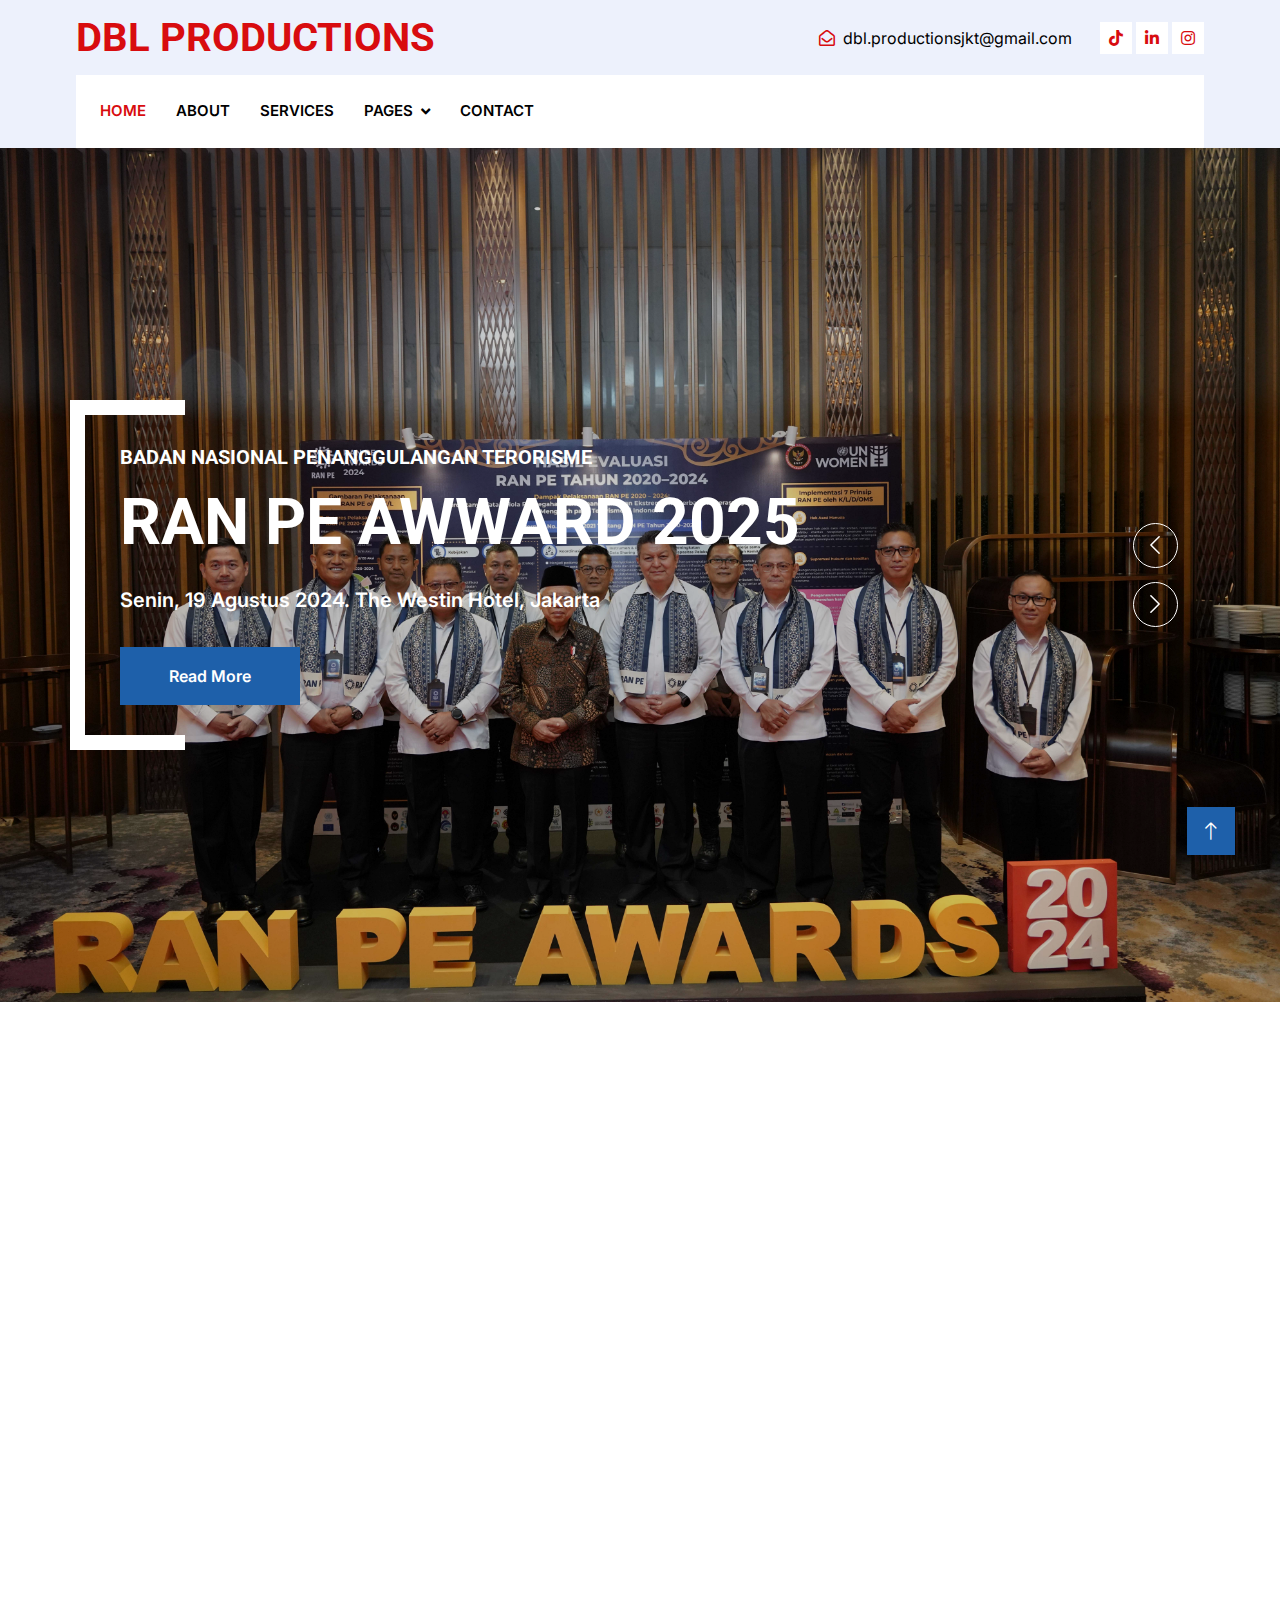
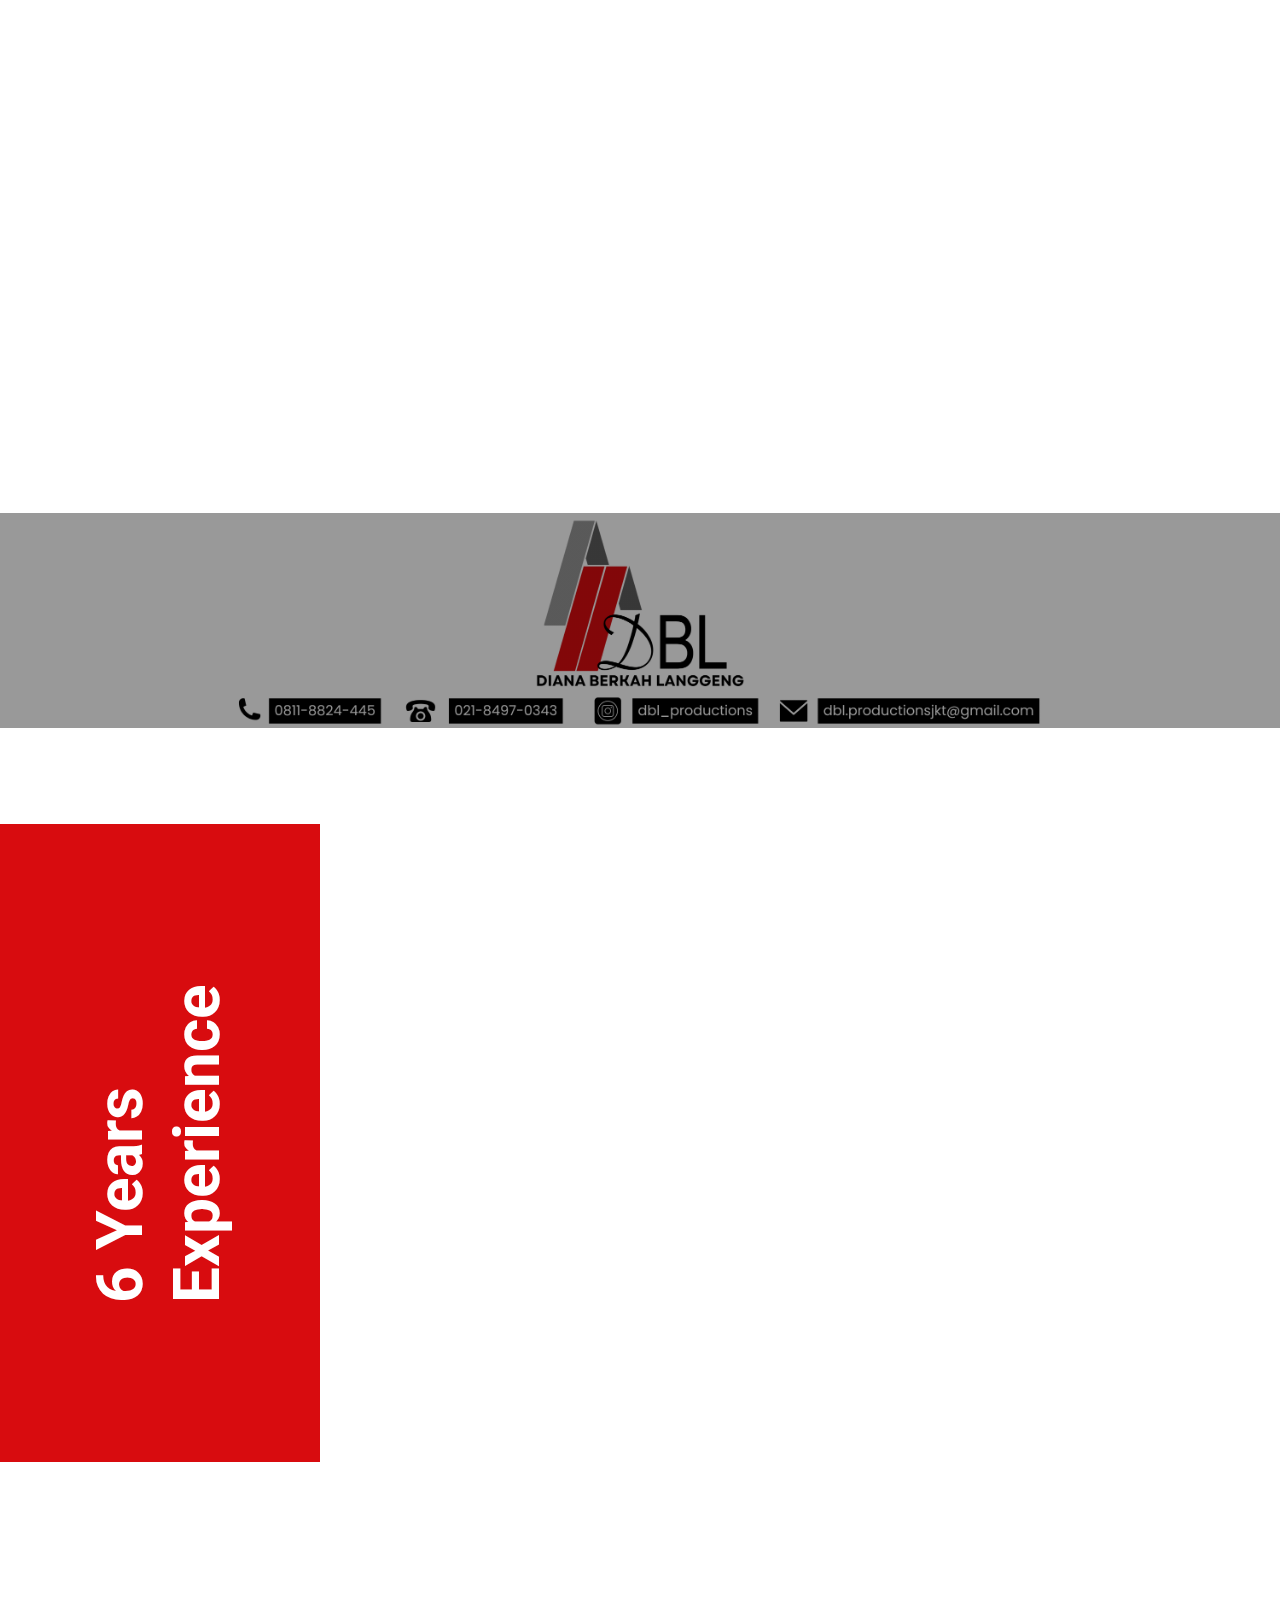
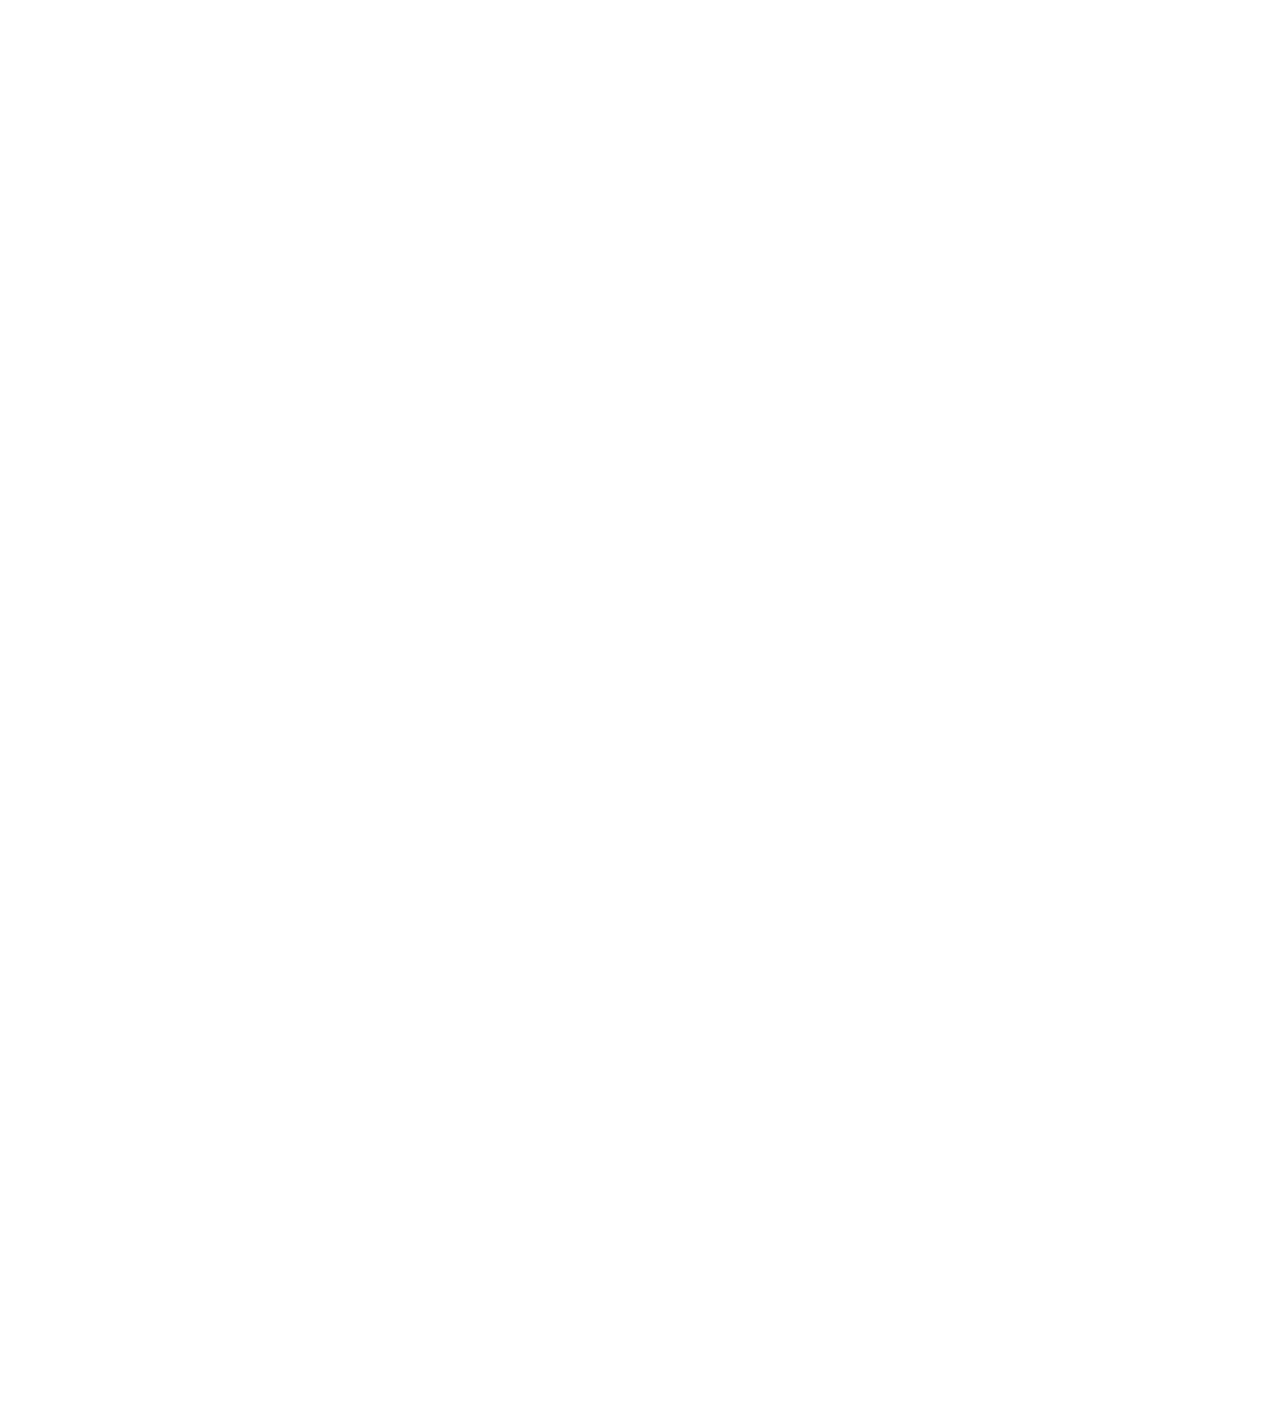
<file: index.html>
<!DOCTYPE html>
<html lang="en">

<head>
    <meta charset="utf-8">
    <title>DBL PRODUCTIONS</title>
    <meta content="width=device-width, initial-scale=1.0" name="viewport">
    <meta content="" name="keywords">
    <meta content="" name="description">

    <!-- Favicon -->
    <link href="img/dbl.png" rel="icon">

    <!-- Google Web Fonts -->
    <link rel="preconnect" href="https://fonts.googleapis.com">
    <link rel="preconnect" href="https://fonts.gstatic.com" crossorigin>
    <link href="https://fonts.googleapis.com/css2?family=Inter:wght@400;600&family=Roboto:wght@500;700&display=swap" rel="stylesheet">

    <!-- Icon Font Stylesheet -->
    <link rel="stylesheet" href="https://cdnjs.cloudflare.com/ajax/libs/font-awesome/5.15.4/css/all.min.css">
    <link href="https://cdn.jsdelivr.net/npm/bootstrap-icons@1.4.1/font/bootstrap-icons.css" rel="stylesheet">

    <!-- Libraries Stylesheet -->
    <link href="lib/animate/animate.min.css" rel="stylesheet">
    <link href="lib/owlcarousel/assets/owl.carousel.min.css" rel="stylesheet">
    <link href="lib/tempusdominus/css/tempusdominus-bootstrap-4.min.css" rel="stylesheet" />

    <!-- Customized Bootstrap Stylesheet -->
    <link href="css/bootstrap.min.css" rel="stylesheet">

    <!-- Template Stylesheet -->
    <link href="css/style.css" rel="stylesheet">
</head>

<body>
    <!-- Spinner Start -->
    <div id="spinner" class="show bg-white position-fixed translate-middle w-100 vh-100 top-50 start-50 d-flex align-items-center justify-content-center">
        <div class="spinner-border text-primary" style="width: 3rem; height: 3rem;" role="status">
            <span class="sr-only">Loading...</span>
        </div>
    </div>
    <!-- Spinner End -->


    <!-- Topbar Start -->
    <div class="container-fluid bg-light d-none d-lg-block">
        <div class="row align-items-center top-bar">
            <div class="col-lg-3 col-md-12 text-center text-lg-start">
                <a href="" class="navbar-brand m-0 p-0">
                    <h1 class="text-primary m-0">DBL PRODUCTIONS</h1>
                </a>
            </div>
            <div class="col-lg-9 col-md-12 text-end">
                <div class="h-100 d-inline-flex align-items-center me-4">
                    <i class="far fa-envelope-open text-primary me-2"></i>
                    <p class="m-0">dbl.productionsjkt@gmail.com</p>
                </div>
                <div class="h-100 d-inline-flex align-items-center">
                    <a class="btn btn-sm-square bg-white text-primary me-1" href="https://www.tiktok.com/@dbl.eventorganizer"><i class="fab fa-tiktok"></i></a>
                    <a class="btn btn-sm-square bg-white text-primary me-1" href="https://www.linkedin.com/in/dbl-productions-84080230a/"><i class="fab fa-linkedin-in"></i></a>
                    <a class="btn btn-sm-square bg-white text-primary me-0" href="https://www.instagram.com/dbl_productions/"><i class="fab fa-instagram"></i></a>
                </div>
            </div>
        </div>
    </div>
    <!-- Topbar End -->


    <!-- Navbar Start -->
    <div class="container-fluid nav-bar bg-light">
        <nav class="navbar navbar-expand-lg navbar-light bg-white p-3 py-lg-0 px-lg-4">
            <a href="" class="navbar-brand d-flex align-items-center m-0 p-0 d-lg-none">
                <h1 class="text-primary m-0">DBL PRODUCTIONS</h1>
            </a>
            <button class="navbar-toggler" type="button" data-bs-toggle="collapse" data-bs-target="#navbarCollapse">
                <span class="fa fa-bars"></span>
            </button>
            <div class="collapse navbar-collapse" id="navbarCollapse">
                <div class="navbar-nav me-auto">
                    <a href="index.html" class="nav-item nav-link active">Home</a>
                    <a href="about.html" class="nav-item nav-link">About</a>
                    <a href="service.html" class="nav-item nav-link">Services</a>
                    <div class="nav-item dropdown">
                        <a href="#" class="nav-link dropdown-toggle" data-bs-toggle="dropdown">Pages</a>
                        <div class="dropdown-menu fade-up m-0">
                            <a href="booking.html" class="dropdown-item">Blog</a>
                            <a href="team.html" class="dropdown-item">Technicians</a>
                            <a href="testimonial.html" class="dropdown-item">Testimonial</a>
                            <a href="404.html" class="dropdown-item">404 Page</a>
                        </div>
                    </div>
                    <a href="contact.html" class="nav-item nav-link">Contact</a>
                </div>
            </div>
        </nav>
    </div>
    <!-- Navbar End -->


    <!-- Carousel Start -->
    <div class="container-fluid p-0 mb-5">
        <div class="owl-carousel header-carousel position-relative">
            <div class="owl-carousel-item position-relative">
                <img class="img-fluid" src="img/ran.jpg" alt="">
                <div class="position-absolute top-0 start-0 w-100 h-100 d-flex align-items-center" style="background: rgba(0, 0, 0, 0.205);">
                    <div class="container">
                        <div class="row justify-content-start">
                            <div class="col-10 col-lg-8">
                                <h5 class="text-white text-uppercase mb-3 animated slideInDown">Badan Nasional Penanggulangan Terorisme</h5>
                                <h1 class="display-3 text-white animated slideInDown mb-4">RAN PE AWWARD 2025</h1>
                                <p class="fs-5 fw-medium text-white mb-4 pb-2">Senin, 19 Agustus 2024. The Westin Hotel, Jakarta</p>
                                <a href="" class="btn btn-primary py-md-3 px-md-5 me-3 animated slideInLeft">Read More</a>
                            </div>
                        </div>
                    </div>
                </div>
            </div>
            <div class="owl-carousel-item position-relative">
                <img class="img-fluid" src="img/pard.jpg" alt="">
                <div class="position-absolute top-0 start-0 w-100 h-100 d-flex align-items-center" style="background: rgba(0, 0, 0, .4);">
                    <div class="container">
                        <div class="row justify-content-start">
                            <div class="col-10 col-lg-8">
                                <h5 class="text-white text-uppercase mb-3 animated slideInDown">Direktorat Jenderal Bimas Islam Kementerian Agama RI</h5>
                                <h1 class="display-3 text-white animated slideInDown mb-4">The International Partnership on Religion and Sustaiable Development (PaRD)</h1>
                                <p class="fs-5 fw-medium text-white mb-4 pb-2">Senin, 3 Februari 2025. Mercure Convention Center Ancol, Jakarta</p>
                                <a href="" class="btn btn-primary py-md-3 px-md-5 me-3 animated slideInLeft">Read More</a>
                            </div>
                        </div>
                    </div>
                </div>
            </div>
        </div>
    </div>
    <!-- Carousel End -->


    <!-- Service Start -->
    <div class="container-xxl py-5">
        <div class="container">
            <div class="row g-4">
                <div class="col-lg-4 col-md-6 service-item-top wow fadeInUp" data-wow-delay="0.1s">
                    <div class="overflow-hidden">
                        <img class="img-fluid w-100 h-100" src="img/service-1.png" alt="">
                    </div>
                    <div class="d-flex align-items-center justify-content-between bg-light p-4">
                        <h5 class="text-truncate me-3 mb-0">Pre – Event Planning</h5>
                        <a class="btn btn-square btn-outline-primary border-2 border-white flex-shrink-0" href=""><i class="fa fa-arrow-right"></i></a>
                    </div>
                </div>
                <div class="col-lg-4 col-md-6 service-item-top wow fadeInUp" data-wow-delay="0.3s">
                    <div class="overflow-hidden">
                        <img class="img-fluid w-100 h-100" src="img/service-2.png" alt="">
                    </div>
                    <div class="d-flex align-items-center justify-content-between bg-light p-4">
                        <h5 class="text-truncate me-3 mb-0">Design & Marketing</h5>
                        <a class="btn btn-square btn-outline-primary border-2 border-white flex-shrink-0" href=""><i class="fa fa-arrow-right"></i></a>
                    </div>
                </div>
                <div class="col-lg-4 col-md-6 service-item-top wow fadeInUp" data-wow-delay="0.5s">
                    <div class="overflow-hidden">
                        <img class="img-fluid w-100 h-100" src="img/service-3.png" alt="">
                    </div>
                    <div class="d-flex align-items-center justify-content-between bg-light p-4">
                        <h5 class="text-truncate me-3 mb-0">Event Management</h5>
                        <a class="btn btn-square btn-outline-primary border-2 border-white flex-shrink-0" href=""><i class="fa fa-arrow-right"></i></a>
                    </div>
                </div>
            </div>
        </div>
    </div>
    <!-- Service End -->


    <!-- About Start -->
    <div class="container-xxl py-5">
        <div class="container">
            <div class="row g-5">
                <div class="col-lg-6 wow fadeInUp" data-wow-delay="0.1s">
                    <h6 class="text-secondary text-uppercase">About Us</h6>
                    <h1 class="mb-4">DBL Productions</h1>
                    <p class="mb-4">DBL Productions is a full service, lifestyle based, professional event planning company that Specialize in MICE for Government & Corporate events, Product Promotions, Gala dinners, Grand openings, Conferences, Exhibitions, Wedding Organizer Tour Planner (Domestic & International), Ticket & Hotel Reservation, Conference & Exhibitions, Private Events etc.. We love details! And our commitments is to see each event through from start to finish while keeping the goals, vision, budget and client’s needs in mind at all times. We are committed to following through on every detail so you don’t have to.</p>
                </div>
                <div class="col-lg-6 pt-4" style="min-height: 500px;">
                    <div class="position-relative h-100 wow fadeInUp" data-wow-delay="0.5s">
                        <img class="position-absolute img-fluid w-100 h-100" src="img/about-1.jpg" style="object-fit: cover; padding: 0 0 50px 100px;" alt="">
                    </div>
                </div>
            </div>
        </div>
    </div>
    <!-- About End -->


    <!-- Fact Start -->
    <div class="container-fluid fact bg-dark my-5 py-5">
        <div class="container">
            <div class="row g-4">
                <div class="col-md-6 col-lg-3 text-center wow fadeIn" data-wow-delay="0.1s">
                    <i class="fa fa-calendar fa-2x text-white mb-3"></i>
                    <h2 class="text-white mb-2" data-toggle="counter-up">6</h2>
                    <p class="text-white mb-0">Years Experience</p>
                </div>
                <div class="col-md-6 col-lg-3 text-center wow fadeIn" data-wow-delay="0.3s">
                    <i class="fa fa-users-cog fa-2x text-white mb-3"></i>
                    <h2 class="text-white mb-2">✔</h2>
                    <p class="text-white mb-0">Expert Technicians</p>
                </div>
                <div class="col-md-6 col-lg-3 text-center wow fadeIn" data-wow-delay="0.5s">
                    <i class="fa fa-users fa-2x text-white mb-3"></i>
                    <h2 class="text-white mb-2">✔</h2>
                    <p class="text-white mb-0">Satisfied Clients</p>
                </div>
                <div class="col-md-6 col-lg-3 text-center wow fadeIn" data-wow-delay="0.7s">
                    <i class="fa fa-wrench fa-2x text-white mb-3"></i>
                    <h2 class="text-white mb-2">✔</h2>
                    <p class="text-white mb-0">Compleate Projects</p>
                </div>
            </div>
        </div>
    </div>
    <!-- Fact End -->


    <!-- Service Start -->
    <div class="container-fluid py-5 px-4 px-lg-0">
        <div class="row g-0">
            <div class="col-lg-3 d-none d-lg-flex">
                <div class="d-flex align-items-center justify-content-center bg-primary w-100 h-100">
                    <h1 class="display-3 text-white m-0" style="transform: rotate(-90deg);">6 Years Experience</h1>
                </div>
            </div>
            <div class="col-md-12 col-lg-9">
                <div class="ms-lg-5 ps-lg-5">
                    <div class="text-center text-lg-start wow fadeInUp" data-wow-delay="0.1s">
                        <h6 class="text-secondary text-uppercase">Our Services</h6>
                        <h1 class="mb-5">Explore Our Services</h1>
                    </div>
                    <div class="owl-carousel service-carousel position-relative wow fadeInUp" data-wow-delay="0.1s">
                        <div class="bg-light p-4">
                            <div class="d-flex align-items-center justify-content-center border border-5 border-white mb-4" style="width: 75px; height: 75px;">
                                <i class="fa fa-solid fa-2x fa-lightbulb" style="color: #ff0000;"></i>
                            </div>
                            <h4 class="mb-3">Fresh and Amazing Ideas</h4>
                            <p>innovative, interesting and creative ideas that are applied to make the event fresher, more memorable and unique.</p>
                            <p class="text-primary fw-medium"><i class="fa fa-check text-success me-2"></i>Quality Service</p>
                            <p class="text-primary fw-medium"><i class="fa fa-check text-success me-2"></i>Customer Satisfaction</p>
                            <p class="text-primary fw-medium"><i class="fa fa-check text-success me-2"></i>Support 24/7</p>
                        </div>
                        <div class="bg-light p-4">
                            <div class="d-flex align-items-center justify-content-center border border-5 border-white mb-4" style="width: 75px; height: 75px;">
                                <i class="bi fa-2x bi-bar-chart" style="color: #ff0000;"></i>
                            </div>
                            <h4 class="mb-3">Cost Effectiveness</h4>
                            <p>ensuring that every budget used for the event produces maximum results.</p>
                            <p class="text-primary fw-medium"><i class="fa fa-check text-success me-2"></i>Quality Service</p>
                            <p class="text-primary fw-medium"><i class="fa fa-check text-success me-2"></i>Customer Satisfaction</p>
                            <p class="text-primary fw-medium"><i class="fa fa-check text-success me-2"></i>Support 24/7</p>
                        </div>
                        <div class="bg-light p-4">
                            <div class="d-flex align-items-center justify-content-center border border-5 border-white mb-4" style="width: 75px; height: 75px;">
                                <i class="fa fa-solid fa-2x fas fa-stopwatch" style="color: #ff0000;"></i>
                            </div>
                            <h4 class="mb-3">Time Efficiency</h4>
                            <p>optimizing the use of time to complete tasks and achieve event goals effectively and efficiently.</p>
                            <p class="text-primary fw-medium"><i class="fa fa-check text-success me-2"></i>Quality Service</p>
                            <p class="text-primary fw-medium"><i class="fa fa-check text-success me-2"></i>Customer Satisfaction</p>
                            <p class="text-primary fw-medium"><i class="fa fa-check text-success me-2"></i>Support 24/7</p>
                        </div>
                        <div class="bg-light p-4">
                            <div class="d-flex align-items-center justify-content-center border border-5 border-white mb-4" style="width: 75px; height: 75px;">
                                <i class="bi fa-2x bi-speedometer" style="color: #ff0000;"></i>
                            </div>
                            <h4 class="mb-3">Maximum Result</h4>
                            <p>achieving the best or optimal results which is the main objective in implementing an activity or project.</p>
                            <p class="text-primary fw-medium"><i class="fa fa-check text-success me-2"></i>Quality Service</p>
                            <p class="text-primary fw-medium"><i class="fa fa-check text-success me-2"></i>Customer Satisfaction</p>
                            <p class="text-primary fw-medium"><i class="fa fa-check text-success me-2"></i>Support 24/7</p>
                        </div>
                    </div>
                </div>
            </div>
        </div>
    </div>
    <!-- Service End -->


    <!-- Booking Start -->
    <div class="container-fluid my-5 px-0">
        <div class="video wow fadeInUp" data-wow-delay="0.1s">
            <button type="button" class="btn-play" data-bs-toggle="modal" data-src="https://www.youtube.com/embed/opcKArAIaMc" data-bs-target="#videoModal">
                <span></span>
            </button>

            <div class="modal fade" id="videoModal" tabindex="-1" aria-labelledby="exampleModalLabel" aria-hidden="true">
                <div class="modal-dialog">
                    <div class="modal-content rounded-0">
                        <div class="modal-header">
                            <h5 class="modal-title" id="exampleModalLabel">Youtube Video</h5>
                            <button type="button" class="btn-close" data-bs-dismiss="modal" aria-label="Close"></button>
                        </div>
                        <div class="modal-body">
                            <!-- 16:9 aspect ratio -->
                            <div class="ratio ratio-16x9">
                                <iframe class="embed-responsive-item" src="" id="video" allowfullscreen allowscriptaccess="always"
                                    allow="autoplay"></iframe>
                            </div>
                        </div>
                    </div>
                </div>
            </div>
            <h1 class="text-white mb-4">Company Profile DBL Productions 2025</h1>
        </div>
    </div>
    <!-- Booking End -->


    <!-- Testimonial Start -->
    <div class="container-xxl py-5 wow fadeInUp" data-wow-delay="0.1s">
        <div class="container">
            <div class="text-center">
                <h1 class="mb-5">Our Clients!</h1>
            </div>
            <div class="owl-carousel testimonial-carousel position-relative wow fadeInUp" data-wow-delay="0.1s">
                <div class="testimonial-item text-center">
                    <img class="bg-light rounded-circle p-2 mx-auto mb-2" src="img/kemenag.png" style="width: 120px; height: 120px;">
                    <h5 class="mb-1">Kementian Agama RI</h5>
                </div>
                <div class="testimonial-item text-center">
                    <img class="bg-light rounded-circle p-2 mx-auto mb-2" src="img/imi.png" style="width: 120px; height: 120px;">
                    <h5 class="mb-1">Kementerian Imigrasi Dan Pemasyarakatan</h5>
                </div> 
                 <div class="testimonial-item text-center">
                    <img class="bg-light rounded-circle p-2 mx-auto mb-2" src="img/gpa.jpg" style="width: 120px; height: 120px;">
                    <h5 class="mb-1">Pt Ganda Parade Arthanami</h5>
                </div>
                <div class="testimonial-item text-center">
                    <img class="bg-light rounded-circle p-2 mx-auto mb-2" src="img/inspek.png" style="width: 120px; height: 120px;">
                    <h5 class="mb-1">Kementerian Hukum dan HAM</h5>
                </div>
                <div class="testimonial-item text-center">
                    <img class="bg-light rounded-circle p-2 mx-auto mb-2" src="img/ummi.png" style="width: 120px; height: 120px;">
                    <h5 class="mb-1">RS Ummi Bogor</h5>
                </div>
                <div class="testimonial-item text-center">
                    <img class="bg-light rounded-circle p-2 mx-auto mb-2" src="img/bali.png" style="width: 120px; height: 120px;">
                    <h5 class="mb-1">Dinas Pariwisata Badung Bali</h5>
                </div>
                <div class="testimonial-item text-center">
                    <img class="bg-light rounded-circle p-2 mx-auto mb-2" src="img/bnpt.png" style="width: 120px; height: 120px;">
                    <h5 class="mb-1">Badan Nasional Penanggulangan Terorisme</h5>
                </div>
                <div class="testimonial-item text-center">
                    <img class="bg-light rounded-circle p-2 mx-auto mb-2" src="img/bekasi.png" style="width: 120px; height: 120px;">
                    <h5 class="mb-1">Disnaker Kab Bekasi</h5>
                </div>
                <div class="testimonial-item text-center">
                    <img class="bg-light rounded-circle p-2 mx-auto mb-2" src="img/dp3a.png" style="width: 120px; height: 120px;">
                    <h5 class="mb-1">DP3A Kab Bekasi</h5>
                </div>
                <div class="testimonial-item text-center">
                    <img class="bg-light rounded-circle p-2 mx-auto mb-2" src="img/perhubungan.jpg" style="width: 120px; height: 120px;">
                    <h5 class="mb-1">Kementerian Perhubungan RI</h5>
                </div>
                <div class="testimonial-item text-center">
                    <img class="bg-light rounded-circle p-2 mx-auto mb-2" src="img/s.jpeg" style="width: 120px; height: 120px;">
                    <h5 class="mb-1">PT Shark Animation Indonesia</h5>
                </div>
                <div class="testimonial-item text-center">
                    <img class="bg-light rounded-circle p-2 mx-auto mb-2" src="img/dinas.png" style="width: 120px; height: 120px;">
                    <h5 class="mb-1">Dinas Perhubungan Kab Bekasi</h5>
                </div>
                <div class="testimonial-item text-center">
                    <img class="bg-light rounded-circle p-2 mx-auto mb-2" src="img/gfl.jpeg" style="width: 120px; height: 120px;">
                    <h5 class="mb-1">PT Gapura Fajar langgeng</h5>
                </div>
                <div class="testimonial-item text-center">
                    <img class="bg-light rounded-circle p-2 mx-auto mb-2" src="img/parawisata.jpeg" style="width: 120px; height: 120px;">
                    <h5 class="mb-1">Dinas Parawisata Kabupaten Bekasi</h5>
                </div>
            </div>
        </div>
    </div>
    <!-- Testimonial End -->


    <!-- Footer Start -->
    <div class="container-fluid bg-dark text-light footer pt-5 mt-5 wow fadeIn" data-wow-delay="0.1s">
        <div class="container py-5">
            <div class="row g-5">
                <div class="col-lg-3 col-md-6">
                    <h4 class="text-light mb-4">Address</h4>
                    <p class="mb-2"><i class="fa fa-map-marker-alt me-3"></i>Kemang View Apartment Ruko Mahogany GF No. 10B No. 2A, Bekasi</p>
                    <p class="mb-2"><i class="fa fa-phone-alt me-3"></i>0811-8824-445</p>
                    <p class="mb-2"><i class="fa fa-phone-alt me-3"></i>021-8497-0343</p>
                    <div class="d-flex pt-2">
                        <a class="btn btn-outline-light btn-social" href="https://www.tiktok.com/@dbl.eventorganizer"><i class="fab fa-tiktok"></i></a>
                        <a class="btn btn-outline-light btn-social" href="https://www.instagram.com/dbl_productions/"><i class="fab fa-instagram"></i></a>
                        <a class="btn btn-outline-light btn-social" href="https://www.youtube.com/@dblproductions1"><i class="fab fa-youtube"></i></a>
                        <a class="btn btn-outline-light btn-social" href="https://www.linkedin.com/in/dbl-productions-84080230a/"><i class="fab fa-linkedin-in"></i></a>
                    </div>
                </div>
                <div class="col-lg-3 col-md-6">
                    <h4 class="text-light mb-4">Service Hours</h4>
                    <h6 class="text-light">Monday - Sunday:</h6>
                    <p class="mb-4">24 Hours</p>
                </div>
            </div>
        </div>
        <div class="container">
            <div class="copyright">
                <div class="row">
                    <div class="col-md-6 text-center text-md-start mb-3 mb-md-0">
                        &copy; <a class="border-bottom" href="#"></a>2025 All Rights Organizer By DBL PRODUCTION
                    </div>
                </div>
            </div>
        </div>
    </div>
    <!-- Footer End -->


    <!-- Back to Top -->
    <a href="#" class="btn btn-lg btn-primary btn-lg-square rounded-0 back-to-top"><i class="bi bi-arrow-up"></i></a>


    <!-- JavaScript Libraries -->
    <script src="https://code.jquery.com/jquery-3.4.1.min.js"></script>
    <script src="https://cdn.jsdelivr.net/npm/bootstrap@5.0.0/dist/js/bootstrap.bundle.min.js"></script>
    <script src="lib/wow/wow.min.js"></script>
    <script src="lib/easing/easing.min.js"></script>
    <script src="lib/waypoints/waypoints.min.js"></script>
    <script src="lib/counterup/counterup.min.js"></script>
    <script src="lib/owlcarousel/owl.carousel.min.js"></script>
    <script src="lib/tempusdominus/js/moment.min.js"></script>
    <script src="lib/tempusdominus/js/moment-timezone.min.js"></script>
    <script src="lib/tempusdominus/js/tempusdominus-bootstrap-4.min.js"></script>

    <!-- Template Javascript -->
    <script src="js/main.js"></script>
</body>

</html>
</file>
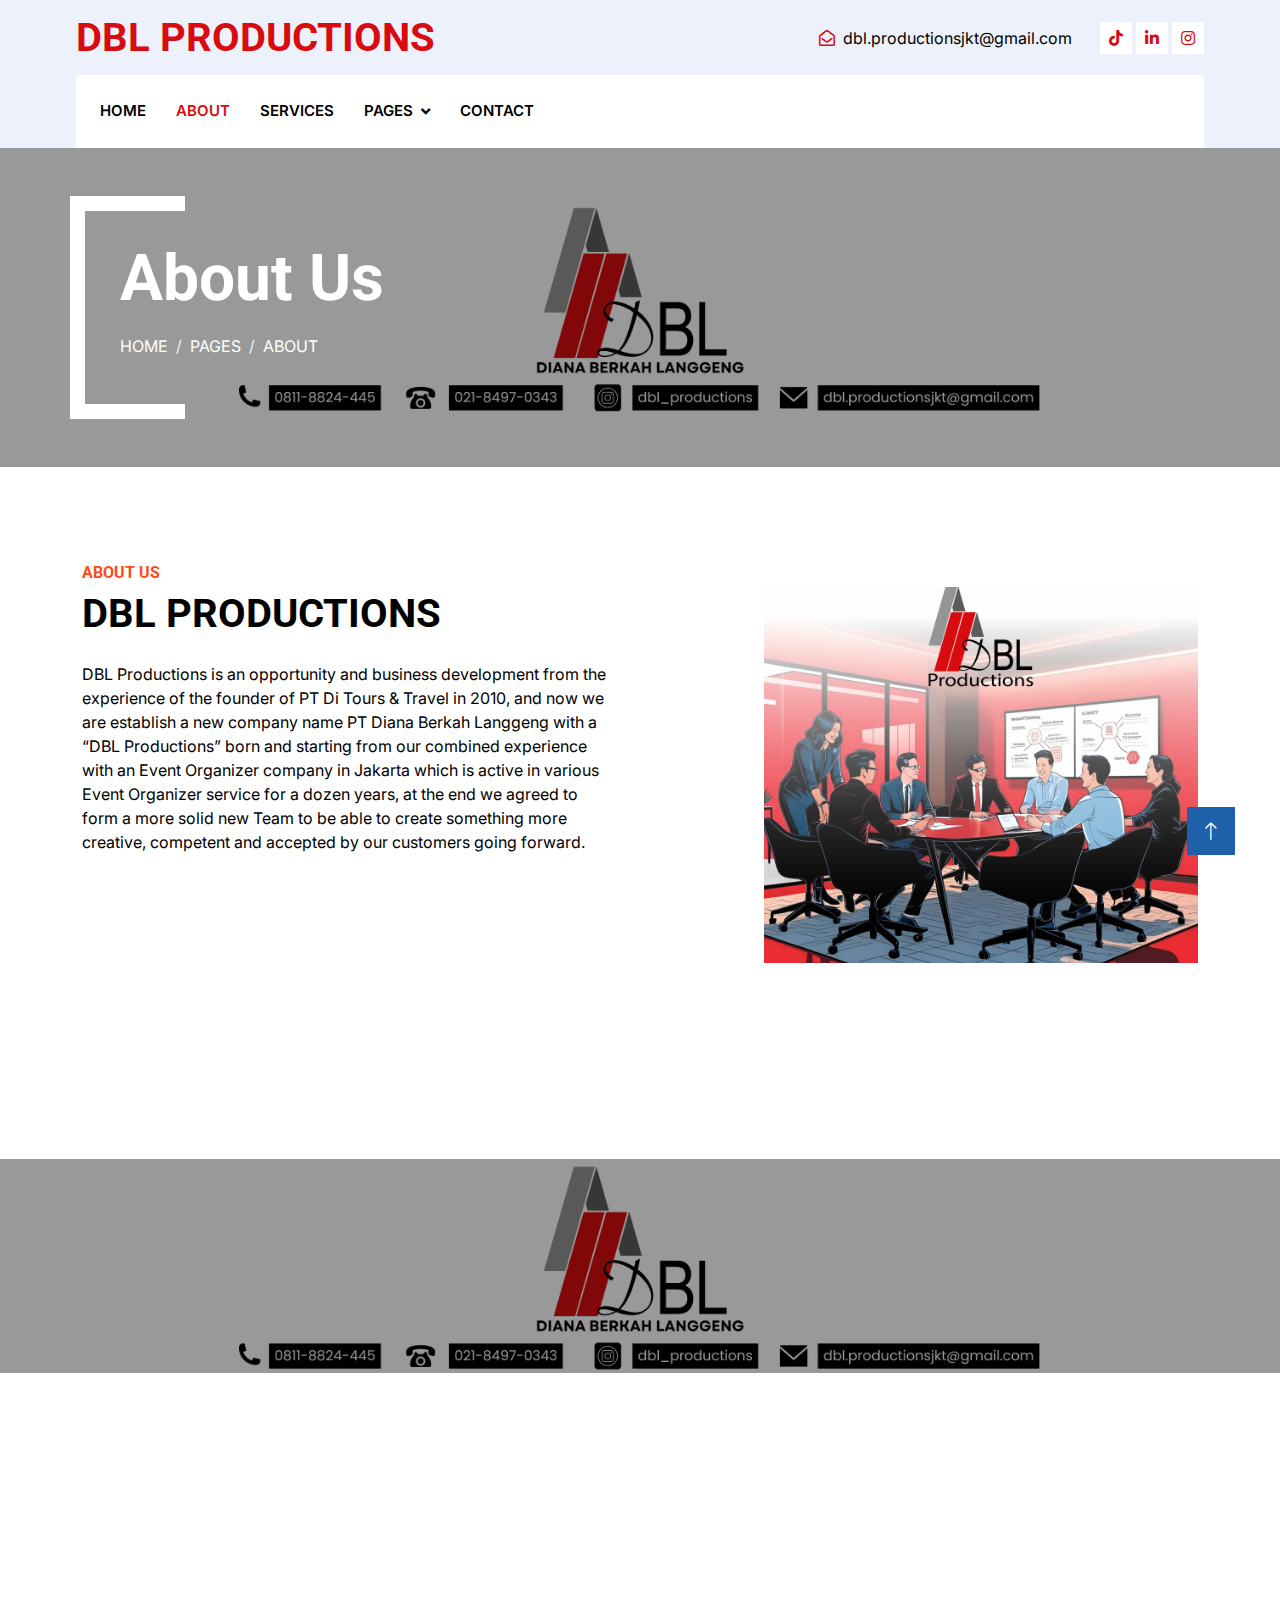
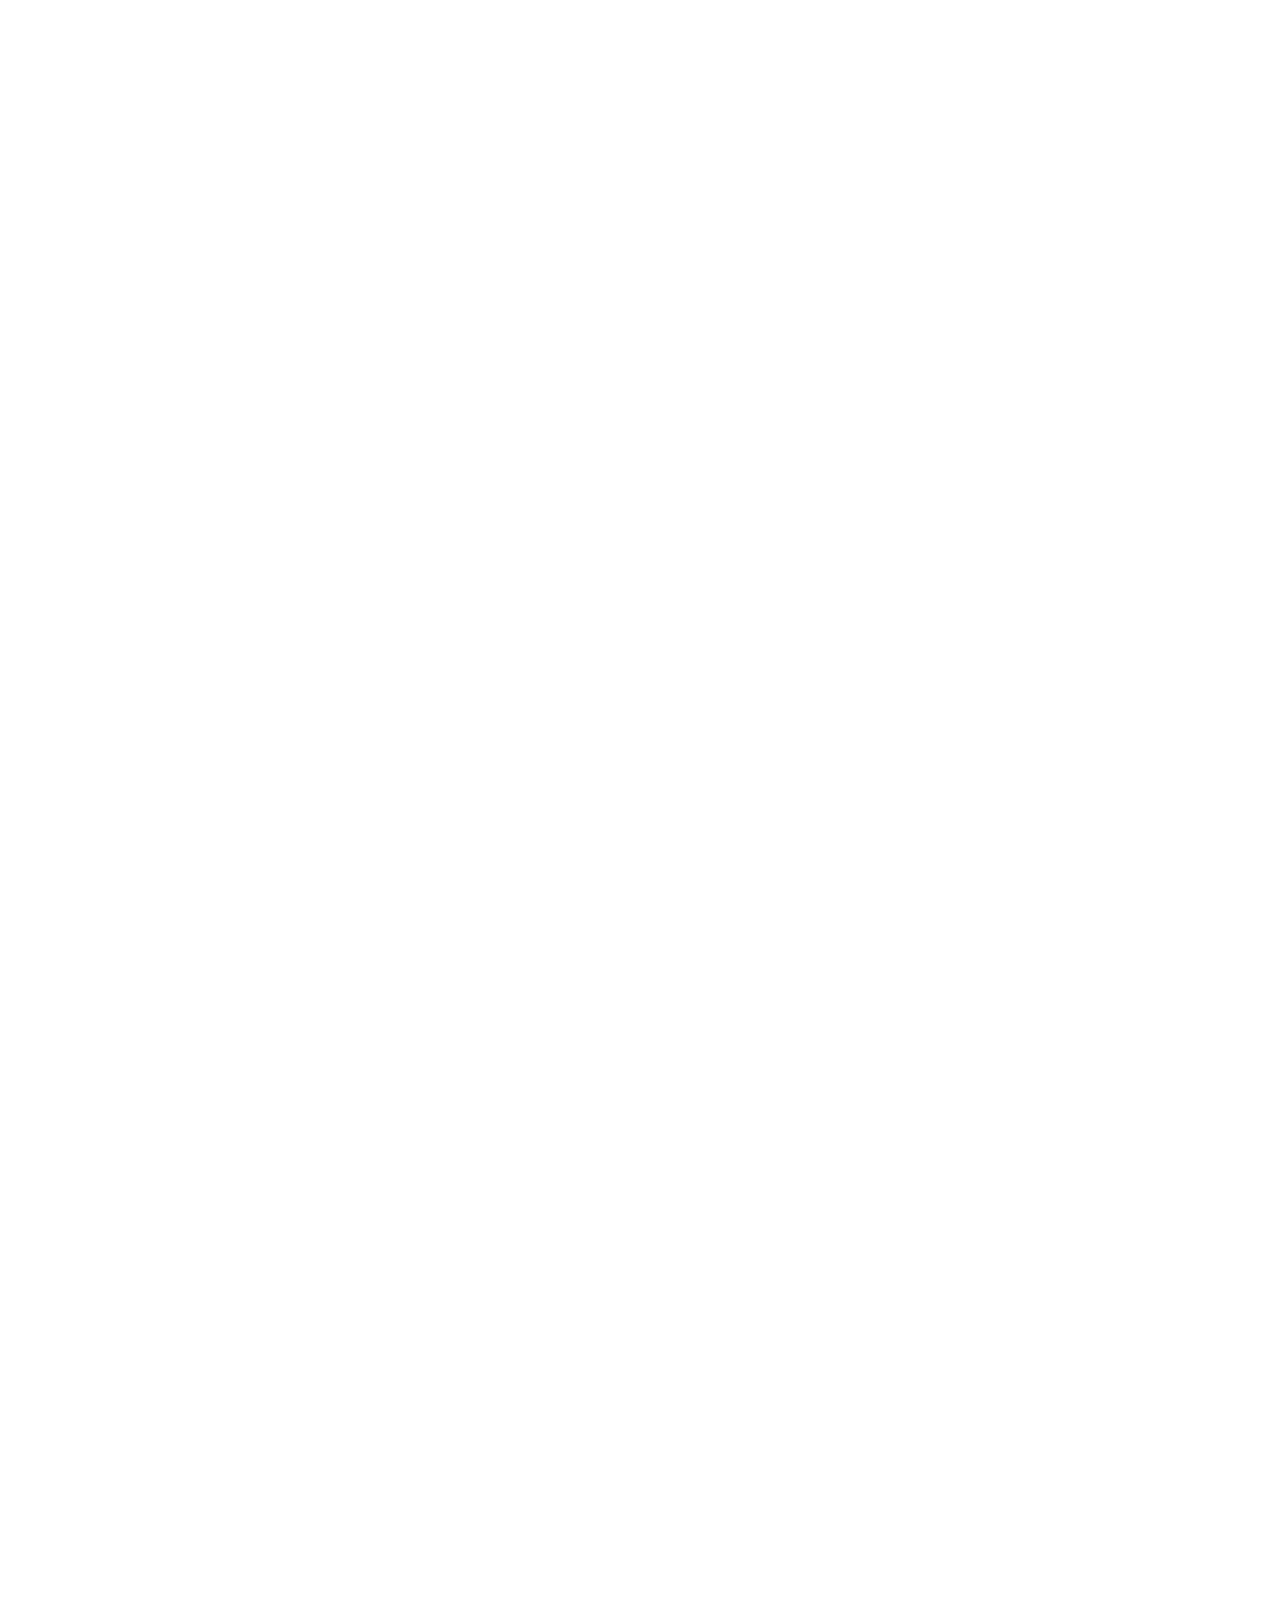
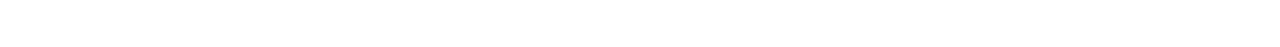
<file: about.html>
<!DOCTYPE html>
<html lang="en">

<head>
    <meta charset="utf-8">
    <title>DBL PRODUCTIONS</title>
    <meta content="width=device-width, initial-scale=1.0" name="viewport">
    <meta content="" name="keywords">
    <meta content="" name="description">

    <!-- Favicon -->
    <link href="img/dbl.png" rel="icon">

    <!-- Google Web Fonts -->
    <link rel="preconnect" href="https://fonts.googleapis.com">
    <link rel="preconnect" href="https://fonts.gstatic.com" crossorigin>
    <link href="https://fonts.googleapis.com/css2?family=Inter:wght@400;600&family=Roboto:wght@500;700&display=swap" rel="stylesheet">

    <!-- Icon Font Stylesheet -->
    <link rel="stylesheet" href="https://cdnjs.cloudflare.com/ajax/libs/font-awesome/5.15.4/css/all.min.css">
    <link href="https://cdn.jsdelivr.net/npm/bootstrap-icons@1.4.1/font/bootstrap-icons.css" rel="stylesheet">

    <!-- Libraries Stylesheet -->
    <link href="lib/animate/animate.min.css" rel="stylesheet">
    <link href="lib/owlcarousel/assets/owl.carousel.min.css" rel="stylesheet">
    <link href="lib/tempusdominus/css/tempusdominus-bootstrap-4.min.css" rel="stylesheet" />

    <!-- Customized Bootstrap Stylesheet -->
    <link href="css/bootstrap.min.css" rel="stylesheet">

    <!-- Template Stylesheet -->
    <link href="css/style.css" rel="stylesheet">
</head>

<body>
    <!-- Spinner Start -->
    <div id="spinner" class="show bg-white position-fixed translate-middle w-100 vh-100 top-50 start-50 d-flex align-items-center justify-content-center">
        <div class="spinner-border text-primary" style="width: 3rem; height: 3rem;" role="status">
            <span class="sr-only">Loading...</span>
        </div>
    </div>
    <!-- Spinner End -->


    <!-- Topbar Start -->
    <div class="container-fluid bg-light d-none d-lg-block">
        <div class="row align-items-center top-bar">
            <div class="col-lg-3 col-md-12 text-center text-lg-start">
                <a href="" class="navbar-brand m-0 p-0">
                    <h1 class="text-primary m-0">DBL PRODUCTIONS</h1>
                </a>
            </div>
            <div class="col-lg-9 col-md-12 text-end">
                <div class="h-100 d-inline-flex align-items-center me-4">
                    <i class="far fa-envelope-open text-primary me-2"></i>
                    <p class="m-0">dbl.productionsjkt@gmail.com</p>
                </div>
                <div class="h-100 d-inline-flex align-items-center">
                    <a class="btn btn-sm-square bg-white text-primary me-1" href="https://www.tiktok.com/@dbl.eventorganizer"><i class="fab fa-tiktok"></i></a>
                    <a class="btn btn-sm-square bg-white text-primary me-1" href="https://www.linkedin.com/in/dbl-productions-84080230a/"><i class="fab fa-linkedin-in"></i></a>
                    <a class="btn btn-sm-square bg-white text-primary me-0" href="https://www.instagram.com/dbl_productions/"><i class="fab fa-instagram"></i></a>
                </div>
            </div>
        </div>
    </div>
    <!-- Topbar End -->


    <!-- Navbar Start -->
    <div class="container-fluid nav-bar bg-light">
        <nav class="navbar navbar-expand-lg navbar-light bg-white p-3 py-lg-0 px-lg-4">
            <a href="" class="navbar-brand d-flex align-items-center m-0 p-0 d-lg-none">
                <h1 class="text-primary m-0">DBL PRODUCTIONS</h1>
            </a>
            <button class="navbar-toggler" type="button" data-bs-toggle="collapse" data-bs-target="#navbarCollapse">
                <span class="fa fa-bars"></span>
            </button>
            <div class="collapse navbar-collapse" id="navbarCollapse">
                <div class="navbar-nav me-auto">
                    <a href="index.html" class="nav-item nav-link">Home</a>
                    <a href="about.html" class="nav-item nav-link active">About</a>
                    <a href="service.html" class="nav-item nav-link">Services</a>
                    <div class="nav-item dropdown">
                        <a href="#" class="nav-link dropdown-toggle" data-bs-toggle="dropdown">Pages</a>
                        <div class="dropdown-menu fade-up m-0">
                            <a href="booking.html" class="dropdown-item">Blog</a>
                            <a href="team.html" class="dropdown-item">Technicians</a>
                            <a href="testimonial.html" class="dropdown-item">Testimonial</a>
                            <a href="404.html" class="dropdown-item">404 Page</a>
                        </div>
                    </div>
                    <a href="contact.html" class="nav-item nav-link">Contact</a>
                </div>
            </div>
        </nav>
    </div>
    <!-- Navbar End -->


    <!-- Page Header Start -->
    <div class="container-fluid page-header mb-5 py-5">
        <div class="container">
            <h1 class="display-3 text-white mb-3 animated slideInDown">About Us</h1>
            <nav aria-label="breadcrumb animated slideInDown">
                <ol class="breadcrumb text-uppercase">
                    <li class="breadcrumb-item"><a class="text-white" href="#">Home</a></li>
                    <li class="breadcrumb-item"><a class="text-white" href="#">Pages</a></li>
                    <li class="breadcrumb-item text-white active" aria-current="page">About</li>
                </ol>
            </nav>
        </div>
    </div>
    <!-- Page Header End -->


    <!-- About Start -->
    <div class="container-xxl py-5">
        <div class="container">
            <div class="row g-5">
                <div class="col-lg-6 wow fadeInUp" data-wow-delay="0.1s">
                    <h6 class="text-secondary text-uppercase">About Us</h6>
                    <h1 class="mb-4">DBL PRODUCTIONS</h1>
                    <p class="mb-4">DBL Productions is an opportunity and business development from the experience of the founder of PT Di Tours & Travel in 2010, and now we are establish a new company name PT Diana Berkah Langgeng with a “DBL Productions” born and starting from our combined experience with an Event Organizer company in Jakarta which is active in various Event Organizer service for a dozen years, at the end we agreed to form a more solid new Team to be able to create something more creative, competent and accepted by our customers going forward.</p>
                </div>
                <div class="col-lg-6 pt-4" style="min-height: 500px;">
                    <div class="position-relative h-100 wow fadeInUp" data-wow-delay="0.5s">
                        <img class="position-absolute img-fluid w-100 h-100" src="img/about-1.jpg" style="object-fit: cover; padding: 0 0 100px 100px;" alt="">
                    </div>
                </div>
            </div>
        </div>
    </div>
    <!-- About End -->


    <!-- Fact Start -->
    <div class="container-fluid fact bg-dark my-5 py-5">
        <div class="container">
            <div class="row g-4">
                <div class="col-md-6 col-lg-3 text-center wow fadeIn" data-wow-delay="0.1s">
                    <i class="fa fa-calendar fa-2x text-white mb-3"></i>
                    <h2 class="text-white mb-2" data-toggle="counter-up">6</h2>
                    <p class="text-white mb-0">Years Experience</p>
                </div>
                <div class="col-md-6 col-lg-3 text-center wow fadeIn" data-wow-delay="0.3s">
                    <i class="fa fa-users-cog fa-2x text-white mb-3"></i>
                    <h2 class="text-white mb-2">✔</h2>
                    <p class="text-white mb-0">Expert Technicians</p>
                </div>
                <div class="col-md-6 col-lg-3 text-center wow fadeIn" data-wow-delay="0.5s">
                    <i class="fa fa-users fa-2x text-white mb-3"></i>
                    <h2 class="text-white mb-2">✔</h2>
                    <p class="text-white mb-0">Satisfied Clients</p>
                </div>
                <div class="col-md-6 col-lg-3 text-center wow fadeIn" data-wow-delay="0.7s">
                    <i class="fa fa-wrench fa-2x text-white mb-3"></i>
                    <h2 class="text-white mb-2">✔</h2>
                    <p class="text-white mb-0">Compleate Projects</p>
                </div>
            </div>
        </div>
    </div>
    <!-- Fact End -->


    <!-- Team Start -->
    <div class="container-xxl py-5">
        <div class="container">
            <div class="text-center wow fadeInUp" data-wow-delay="0.1s">
                <h6 class="text-secondary text-uppercase">Our Team</h6>
                <h1 class="mb-5">Our Expert Team</h1>
            </div>
            <div class="row g-4">
                <div class="col-lg-3 col-md-6 wow fadeInUp" data-wow-delay="0.1s">
                    <div class="team-item">
                        <div class="position-relative overflow-hidden">
                            <img class="img-fluid" src="img/ibu.png" alt="">
                        </div>
                        <div class="team-text">
                            <div class="bg-light">
                                <h5 class="fw-bold mb-0">Diana Permata Sari</h5>
                                <small>Owner</small>
                            </div>
                            <div class="bg-primary">
                                <a class="btn btn-square mx-1" href=""><i class="fab fa-facebook-f"></i></a>
                                <a class="btn btn-square mx-1" href=""><i class="fab fa-twitter"></i></a>
                                <a class="btn btn-square mx-1" href=""><i class="fab fa-instagram"></i></a>
                            </div>
                        </div>
                    </div>
                </div>
                <div class="col-lg-3 col-md-6 wow fadeInUp" data-wow-delay="0.3s">
                    <div class="team-item">
                        <div class="position-relative overflow-hidden">
                            <img class="img-fluid" src="img/datuk.png" alt="">
                        </div>
                        <div class="team-text">
                            <div class="bg-light">
                                <h5 class="fw-bold mb-0">Abdul Hunaif</h5>
                                <small>Show Of Director & Design Multimedia</small>
                            </div>
                            <div class="bg-primary">
                                <a class="btn btn-square mx-1" href=""><i class="fab fa-facebook-f"></i></a>
                                <a class="btn btn-square mx-1" href=""><i class="fab fa-twitter"></i></a>
                                <a class="btn btn-square mx-1" href=""><i class="fab fa-instagram"></i></a>
                            </div>
                        </div>
                    </div>
                </div>
                <div class="col-lg-3 col-md-6 wow fadeInUp" data-wow-delay="0.5s">
                    <div class="team-item">
                        <div class="position-relative overflow-hidden">
                            <img class="img-fluid" src="img/amel.png" alt="">
                        </div>
                        <div class="team-text">
                            <div class="bg-light">
                                <h5 class="fw-bold mb-0">Amelia Yunka sari</h5>
                                <small>Team EO Public Relation & Project</small>
                            </div>
                            <div class="bg-primary">
                                <a class="btn btn-square mx-1" href=""><i class="fab fa-facebook-f"></i></a>
                                <a class="btn btn-square mx-1" href=""><i class="fab fa-twitter"></i></a>
                                <a class="btn btn-square mx-1" href=""><i class="fab fa-instagram"></i></a>
                            </div>
                        </div>
                    </div>
                </div>
                <div class="col-lg-3 col-md-6 wow fadeInUp" data-wow-delay="0.7s">
                    <div class="team-item">
                        <div class="position-relative overflow-hidden">
                            <img class="img-fluid" src="img/luthvi.png" alt="">
                        </div>
                        <div class="team-text">
                            <div class="bg-light">
                                <h5 class="fw-bold mb-0">Luthvi Vauziah</h5>
                                <small>Accounting</small>
                            </div>
                            <div class="bg-primary">
                                <a class="btn btn-square mx-1" href=""><i class="fab fa-facebook-f"></i></a>
                                <a class="btn btn-square mx-1" href=""><i class="fab fa-twitter"></i></a>
                                <a class="btn btn-square mx-1" href=""><i class="fab fa-instagram"></i></a>
                            </div>
                        </div>
                    </div>
                </div>
                <div class="col-lg-3 col-md-6 wow fadeInUp" data-wow-delay="0.7s">
                    <div class="team-item">
                        <div class="position-relative overflow-hidden">
                            <img class="img-fluid" src="img/insyera.png" alt="">
                        </div>
                        <div class="team-text">
                            <div class="bg-light">
                                <h5 class="fw-bold mb-0">Insyera Habibah</h5>
                                <small>Human Resources</small>
                            </div>
                            <div class="bg-primary">
                                <a class="btn btn-square mx-1" href=""><i class="fab fa-facebook-f"></i></a>
                                <a class="btn btn-square mx-1" href=""><i class="fab fa-twitter"></i></a>
                                <a class="btn btn-square mx-1" href=""><i class="fab fa-instagram"></i></a>
                            </div>
                        </div>
                    </div>
                </div>
                <div class="col-lg-3 col-md-6 wow fadeInUp" data-wow-delay="0.7s">
                    <div class="team-item">
                        <div class="position-relative overflow-hidden">
                            <img class="img-fluid" src="img/farhan.png" alt="">
                        </div>
                        <div class="team-text">
                            <div class="bg-light">
                                <h5 class="fw-bold mb-0">Farhan Yordi H</h5>
                                <small>Team EO Social Media & Marketing</small>
                            </div>
                            <div class="bg-primary">
                                <a class="btn btn-square mx-1" href=""><i class="fab fa-facebook-f"></i></a>
                                <a class="btn btn-square mx-1" href=""><i class="fab fa-twitter"></i></a>
                                <a class="btn btn-square mx-1" href=""><i class="fab fa-instagram"></i></a>
                            </div>
                        </div>
                    </div>
                </div>
                <div class="col-lg-3 col-md-6 wow fadeInUp" data-wow-delay="0.7s">
                    <div class="team-item">
                        <div class="position-relative overflow-hidden">
                            <img class="img-fluid" src="img/satrio.png" alt="">
                        </div>
                        <div class="team-text">
                            <div class="bg-light">
                                <h5 class="fw-bold mb-0">Muhamamad Aji Satrio Suci</h5>
                                <small>Documentation & Multimedia</small>
                            </div>
                            <div class="bg-primary">
                                <a class="btn btn-square mx-1" href=""><i class="fab fa-facebook-f"></i></a>
                                <a class="btn btn-square mx-1" href=""><i class="fab fa-twitter"></i></a>
                                <a class="btn btn-square mx-1" href=""><i class="fab fa-instagram"></i></a>
                            </div>
                        </div>
                    </div>
                </div>
                <div class="col-lg-3 col-md-6 wow fadeInUp" data-wow-delay="0.7s">
                    <div class="team-item">
                        <div class="position-relative overflow-hidden">
                            <img class="img-fluid" src="img/basuki.png" alt="">
                        </div>
                        <div class="team-text">
                            <div class="bg-light">
                                <h5 class="fw-bold mb-0">Mochammad Rifky Basuki</h5>
                                <small>Team WO Project Officer</small>
                            </div>
                            <div class="bg-primary">
                                <a class="btn btn-square mx-1" href=""><i class="fab fa-facebook-f"></i></a>
                                <a class="btn btn-square mx-1" href=""><i class="fab fa-twitter"></i></a>
                                <a class="btn btn-square mx-1" href=""><i class="fab fa-instagram"></i></a>
                            </div>
                        </div>
                    </div>
                </div>
                                <div class="col-lg-3 col-md-6 wow fadeInUp" data-wow-delay="0.7s">
                    <div class="team-item">
                        <div class="position-relative overflow-hidden">
                            <img class="img-fluid" src="img/yuli.png" alt="">
                        </div>
                        <div class="team-text">
                            <div class="bg-light">
                                <h5 class="fw-bold mb-0">Ati Yullianingsih</h5>
                                <small>Team WO </small>
                            </div>
                            <div class="bg-primary">
                                <a class="btn btn-square mx-1" href=""><i class="fab fa-facebook-f"></i></a>
                                <a class="btn btn-square mx-1" href=""><i class="fab fa-twitter"></i></a>
                                <a class="btn btn-square mx-1" href=""><i class="fab fa-instagram"></i></a>
                            </div>
                        </div>
                    </div>
                </div>
            </div>
        </div>
    </div>
    <!-- Team End -->
        

    <!-- Footer Start -->
    <div class="container-fluid bg-dark text-light footer pt-5 mt-5 wow fadeIn" data-wow-delay="0.1s">
        <div class="container py-5">
            <div class="row g-5">
                <div class="col-lg-3 col-md-6">
                    <h4 class="text-light mb-4">Address</h4>
                    <p class="mb-2"><i class="fa fa-map-marker-alt me-3"></i>Kemang View Apartment Ruko Mahogany GF No. 10B No. 2A, Bekasi</p>
                    <p class="mb-2"><i class="fa fa-phone-alt me-3"></i>0811-8824-445</p>
                    <p class="mb-2"><i class="fa fa-phone-alt me-3"></i>021-8497-0343</p>
                    <div class="d-flex pt-2">
                        <a class="btn btn-outline-light btn-social" href="https://www.tiktok.com/@dbl.eventorganizer"><i class="fab fa-tiktok"></i></a>
                        <a class="btn btn-outline-light btn-social" href="https://www.instagram.com/dbl_productions/"><i class="fab fa-instagram"></i></a>
                        <a class="btn btn-outline-light btn-social" href="https://www.youtube.com/@dblproductions1"><i class="fab fa-youtube"></i></a>
                        <a class="btn btn-outline-light btn-social" href="https://www.linkedin.com/in/dbl-productions-84080230a/"><i class="fab fa-linkedin-in"></i></a>
                    </div>
                </div>
                <div class="col-lg-3 col-md-6">
                    <h4 class="text-light mb-4">Service Hours</h4>
                    <h6 class="text-light">Monday - Sunday:</h6>
                    <p class="mb-4">24 Hours</p>
                </div>
            </div>
        </div>
        <div class="container">
            <div class="copyright">
                <div class="row">
                    <div class="col-md-6 text-center text-md-start mb-3 mb-md-0">
                        &copy; <a class="border-bottom" href="">DBL PRODUCTIONS</a>, All Right Reserved.
                    </div>
                    <div class="col-md-6 text-center text-md-end">
                        <!--/*** This template is free as long as you keep the footer author’s credit link/attribution link/backlink. If you'd like to use the template without the footer author’s credit link/attribution link/backlink, you can purchase the Credit Removal License from "https://htmlcodex.com/credit-removal". Thank you for your support. ***/-->
                        Designed By <a class="border-bottom" href="">DBL PRODUCTIONS</a>
                    </div>
                </div>
            </div>
        </div>
    </div>
    <!-- Footer End -->



    <!-- Back to Top -->
    <a href="#" class="btn btn-lg btn-primary btn-lg-square rounded-0 back-to-top"><i class="bi bi-arrow-up"></i></a>


    <!-- JavaScript Libraries -->
    <script src="https://code.jquery.com/jquery-3.4.1.min.js"></script>
    <script src="https://cdn.jsdelivr.net/npm/bootstrap@5.0.0/dist/js/bootstrap.bundle.min.js"></script>
    <script src="lib/wow/wow.min.js"></script>
    <script src="lib/easing/easing.min.js"></script>
    <script src="lib/waypoints/waypoints.min.js"></script>
    <script src="lib/counterup/counterup.min.js"></script>
    <script src="lib/owlcarousel/owl.carousel.min.js"></script>
    <script src="lib/tempusdominus/js/moment.min.js"></script>
    <script src="lib/tempusdominus/js/moment-timezone.min.js"></script>
    <script src="lib/tempusdominus/js/tempusdominus-bootstrap-4.min.js"></script>

    <!-- Template Javascript -->
    <script src="js/main.js"></script>
</body>

</html>
</file>
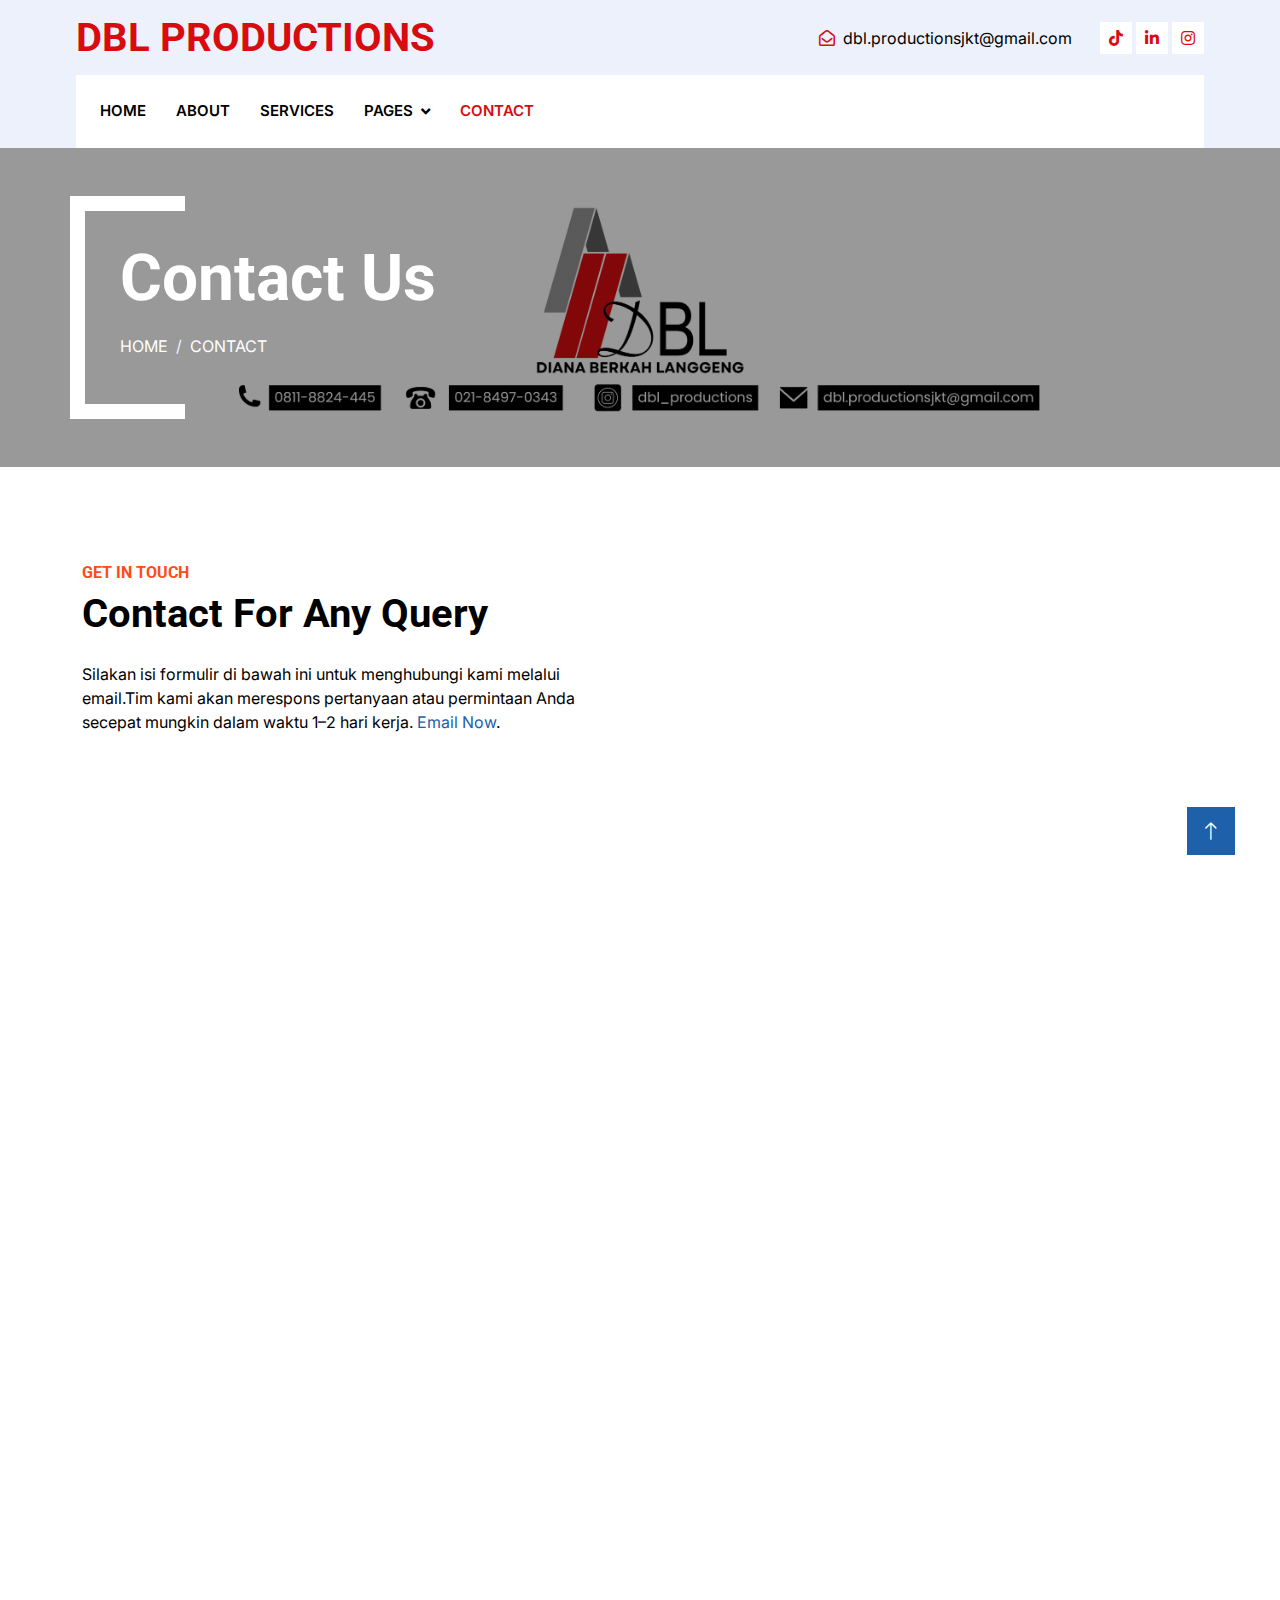
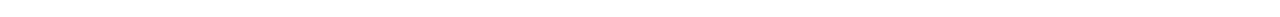
<file: contact.html>
<!DOCTYPE html>
<html lang="en">

<head>
    <meta charset="utf-8">
    <title>DBL PRODUCTIONS - Free Plumbing Website Template</title>
    <meta content="width=device-width, initial-scale=1.0" name="viewport">
    <meta content="" name="keywords">
    <meta content="" name="description">

    <!-- Favicon -->
    <link href="img/dbl.png" rel="icon">

    <!-- Google Web Fonts -->
    <link rel="preconnect" href="https://fonts.googleapis.com">
    <link rel="preconnect" href="https://fonts.gstatic.com" crossorigin>
    <link href="https://fonts.googleapis.com/css2?family=Inter:wght@400;600&family=Roboto:wght@500;700&display=swap" rel="stylesheet">

    <!-- Icon Font Stylesheet -->
    <link rel="stylesheet" href="https://cdnjs.cloudflare.com/ajax/libs/font-awesome/5.15.4/css/all.min.css">
    <link href="https://cdn.jsdelivr.net/npm/bootstrap-icons@1.4.1/font/bootstrap-icons.css" rel="stylesheet">

    <!-- Libraries Stylesheet -->
    <link href="lib/animate/animate.min.css" rel="stylesheet">
    <link href="lib/owlcarousel/assets/owl.carousel.min.css" rel="stylesheet">
    <link href="lib/tempusdominus/css/tempusdominus-bootstrap-4.min.css" rel="stylesheet" />

    <!-- Customized Bootstrap Stylesheet -->
    <link href="css/bootstrap.min.css" rel="stylesheet">

    <!-- Template Stylesheet -->
    <link href="css/style.css" rel="stylesheet">
</head>

<body>
    <!-- Spinner Start -->
    <div id="spinner" class="show bg-white position-fixed translate-middle w-100 vh-100 top-50 start-50 d-flex align-items-center justify-content-center">
        <div class="spinner-border text-primary" style="width: 3rem; height: 3rem;" role="status">
            <span class="sr-only">Loading...</span>
        </div>
    </div>
    <!-- Spinner End -->


    <!-- Topbar Start -->
    <div class="container-fluid bg-light d-none d-lg-block">
        <div class="row align-items-center top-bar">
            <div class="col-lg-3 col-md-12 text-center text-lg-start">
                <a href="" class="navbar-brand m-0 p-0">
                    <h1 class="text-primary m-0">DBL PRODUCTIONS</h1>
                </a>
            </div>
            <div class="col-lg-9 col-md-12 text-end">
                <div class="h-100 d-inline-flex align-items-center me-4">
                    <i class="far fa-envelope-open text-primary me-2"></i>
                    <p class="m-0">dbl.productionsjkt@gmail.com</p>
                </div>
                <div class="h-100 d-inline-flex align-items-center">
                    <a class="btn btn-sm-square bg-white text-primary me-1" href="https://www.tiktok.com/@dbl.eventorganizer"><i class="fab fa-tiktok"></i></a>
                    <a class="btn btn-sm-square bg-white text-primary me-1" href="https://www.linkedin.com/in/dbl-productions-84080230a/"><i class="fab fa-linkedin-in"></i></a>
                    <a class="btn btn-sm-square bg-white text-primary me-0" href="https://www.instagram.com/dbl_productions/"><i class="fab fa-instagram"></i></a>
                </div>
            </div>
        </div>
    </div>
    <!-- Topbar End -->


    <!-- Navbar Start -->
    <div class="container-fluid nav-bar bg-light">
        <nav class="navbar navbar-expand-lg navbar-light bg-white p-3 py-lg-0 px-lg-4">
            <a href="" class="navbar-brand d-flex align-items-center m-0 p-0 d-lg-none">
                <h1 class="text-primary m-0">DBL PRODUCTIONS</h1>
            </a>
            <button class="navbar-toggler" type="button" data-bs-toggle="collapse" data-bs-target="#navbarCollapse">
                <span class="fa fa-bars"></span>
            </button>
            <div class="collapse navbar-collapse" id="navbarCollapse">
                <div class="navbar-nav me-auto">
                    <a href="index.html" class="nav-item nav-link">Home</a>
                    <a href="about.html" class="nav-item nav-link">About</a>
                    <a href="service.html" class="nav-item nav-link">Services</a>
                    <div class="nav-item dropdown">
                        <a href="#" class="nav-link dropdown-toggle" data-bs-toggle="dropdown">Pages</a>
                        <div class="dropdown-menu fade-up m-0">
                            <a href="booking.html" class="dropdown-item">Blog</a>
                            <a href="team.html" class="dropdown-item">Technicians</a>
                            <a href="testimonial.html" class="dropdown-item">Testimonial</a>
                            <a href="404.html" class="dropdown-item">404 Page</a>
                        </div>
                    </div>
                    <a href="contact.html" class="nav-item nav-link active">Contact</a>
                </div>
            </div>
        </nav>
    </div>
    <!-- Navbar End -->


    <!-- Page Header Start -->
    <div class="container-fluid page-header mb-5 py-5">
        <div class="container">
            <h1 class="display-3 text-white mb-3 animated slideInDown">Contact Us</h1>
            <nav aria-label="breadcrumb animated slideInDown">
                <ol class="breadcrumb text-uppercase">
                    <li class="breadcrumb-item"><a class="text-white" href="#">Home</a></li>
                    <li class="breadcrumb-item text-white active" aria-current="page">Contact</li>
                </ol>
            </nav>
        </div>
    </div>
    <!-- Page Header End -->


    <!-- Contact Start -->
    <div class="container-xxl py-5">
        <div class="container">
            <div class="row g-4">
                <div class="col-md-6 wow fadeInUp" data-wow-delay="0.1s">
                    <h6 class="text-secondary text-uppercase">Get In Touch</h6>
                    <h1 class="mb-4">Contact For Any Query</h1>
                    <p class="mb-4"> Silakan isi formulir di bawah ini untuk menghubungi kami melalui email.Tim kami akan merespons pertanyaan atau permintaan Anda secepat mungkin dalam waktu 1–2 hari kerja. <a href="https://mail.google.com/mail/u/0/?fs=1&to=dbl.productionsjkt@gmail.com&tf=cm">Email Now</a>.</p>
                    <iframe class="position-relative w-100"
                        src="https://www.google.com/maps/embed?pb=!1m18!1m12!1m3!1d572.7736836674417!2d106.99009796275179!3d-6.256816224218772!2m3!1f0!2f0!3f0!3m2!1i1024!2i768!4f13.1!3m3!1m2!1s0x2e698d3c8e7c1e3d%3A0x845cc00930432ff8!2sKemang%20View!5e0!3m2!1sid!2sid!4v1749698292673!5m2!1sid!2sid"
                        frameborder="0" style="height: 300px; border:0;" allowfullscreen="" aria-hidden="false"
                        tabindex="0"></iframe>
                </div>
            </div>
        </div>
    </div>
    <!-- Contact End -->


    <!-- Footer Start -->
    <div class="container-fluid bg-dark text-light footer pt-5 mt-5 wow fadeIn" data-wow-delay="0.1s">
        <div class="container py-5">
            <div class="row g-5">
                <div class="col-lg-3 col-md-6">
                    <h4 class="text-light mb-4">Address</h4>
                    <p class="mb-2"><i class="fa fa-map-marker-alt me-3"></i>Kemang View Apartment Ruko Mahogany GF No. 10B No. 2A, Bekasi</p>
                    <p class="mb-2"><i class="fa fa-phone-alt me-3"></i>0811-8824-445</p>
                    <p class="mb-2"><i class="fa fa-phone-alt me-3"></i>021-8497-0343</p>
                    <div class="d-flex pt-2">
                        <a class="btn btn-outline-light btn-social" href="https://www.tiktok.com/@dbl.eventorganizer"><i class="fab fa-tiktok"></i></a>
                        <a class="btn btn-outline-light btn-social" href="https://www.instagram.com/dbl_productions/"><i class="fab fa-instagram"></i></a>
                        <a class="btn btn-outline-light btn-social" href="https://www.youtube.com/@dblproductions1"><i class="fab fa-youtube"></i></a>
                        <a class="btn btn-outline-light btn-social" href="https://www.linkedin.com/in/dbl-productions-84080230a/"><i class="fab fa-linkedin-in"></i></a>
                    </div>
                </div>
                <div class="col-lg-3 col-md-6">
                    <h4 class="text-light mb-4">Service Hours</h4>
                    <h6 class="text-light">Monday - Sunday:</h6>
                    <p class="mb-4">24 Hours</p>
                </div>
            </div>
        </div>
        <div class="container">
            <div class="copyright">
                <div class="row">
                    <div class="col-md-6 text-center text-md-start mb-3 mb-md-0">
                        &copy; <a class="border-bottom" href="#"></a>2025 All Rights Organizer By DBL PRODUCTION
                    </div>
                </div>
            </div>
        </div>
    </div>
    <!-- Footer End -->


    <!-- Back to Top -->
    <a href="#" class="btn btn-lg btn-primary btn-lg-square rounded-0 back-to-top"><i class="bi bi-arrow-up"></i></a>


    <!-- JavaScript Libraries -->
    <script src="https://code.jquery.com/jquery-3.4.1.min.js"></script>
    <script src="https://cdn.jsdelivr.net/npm/bootstrap@5.0.0/dist/js/bootstrap.bundle.min.js"></script>
    <script src="lib/wow/wow.min.js"></script>
    <script src="lib/easing/easing.min.js"></script>
    <script src="lib/waypoints/waypoints.min.js"></script>
    <script src="lib/counterup/counterup.min.js"></script>
    <script src="lib/owlcarousel/owl.carousel.min.js"></script>
    <script src="lib/tempusdominus/js/moment.min.js"></script>
    <script src="lib/tempusdominus/js/moment-timezone.min.js"></script>
    <script src="lib/tempusdominus/js/tempusdominus-bootstrap-4.min.js"></script>

    <!-- Template Javascript -->
    <script src="js/main.js"></script>
</body>

</html>
</file>
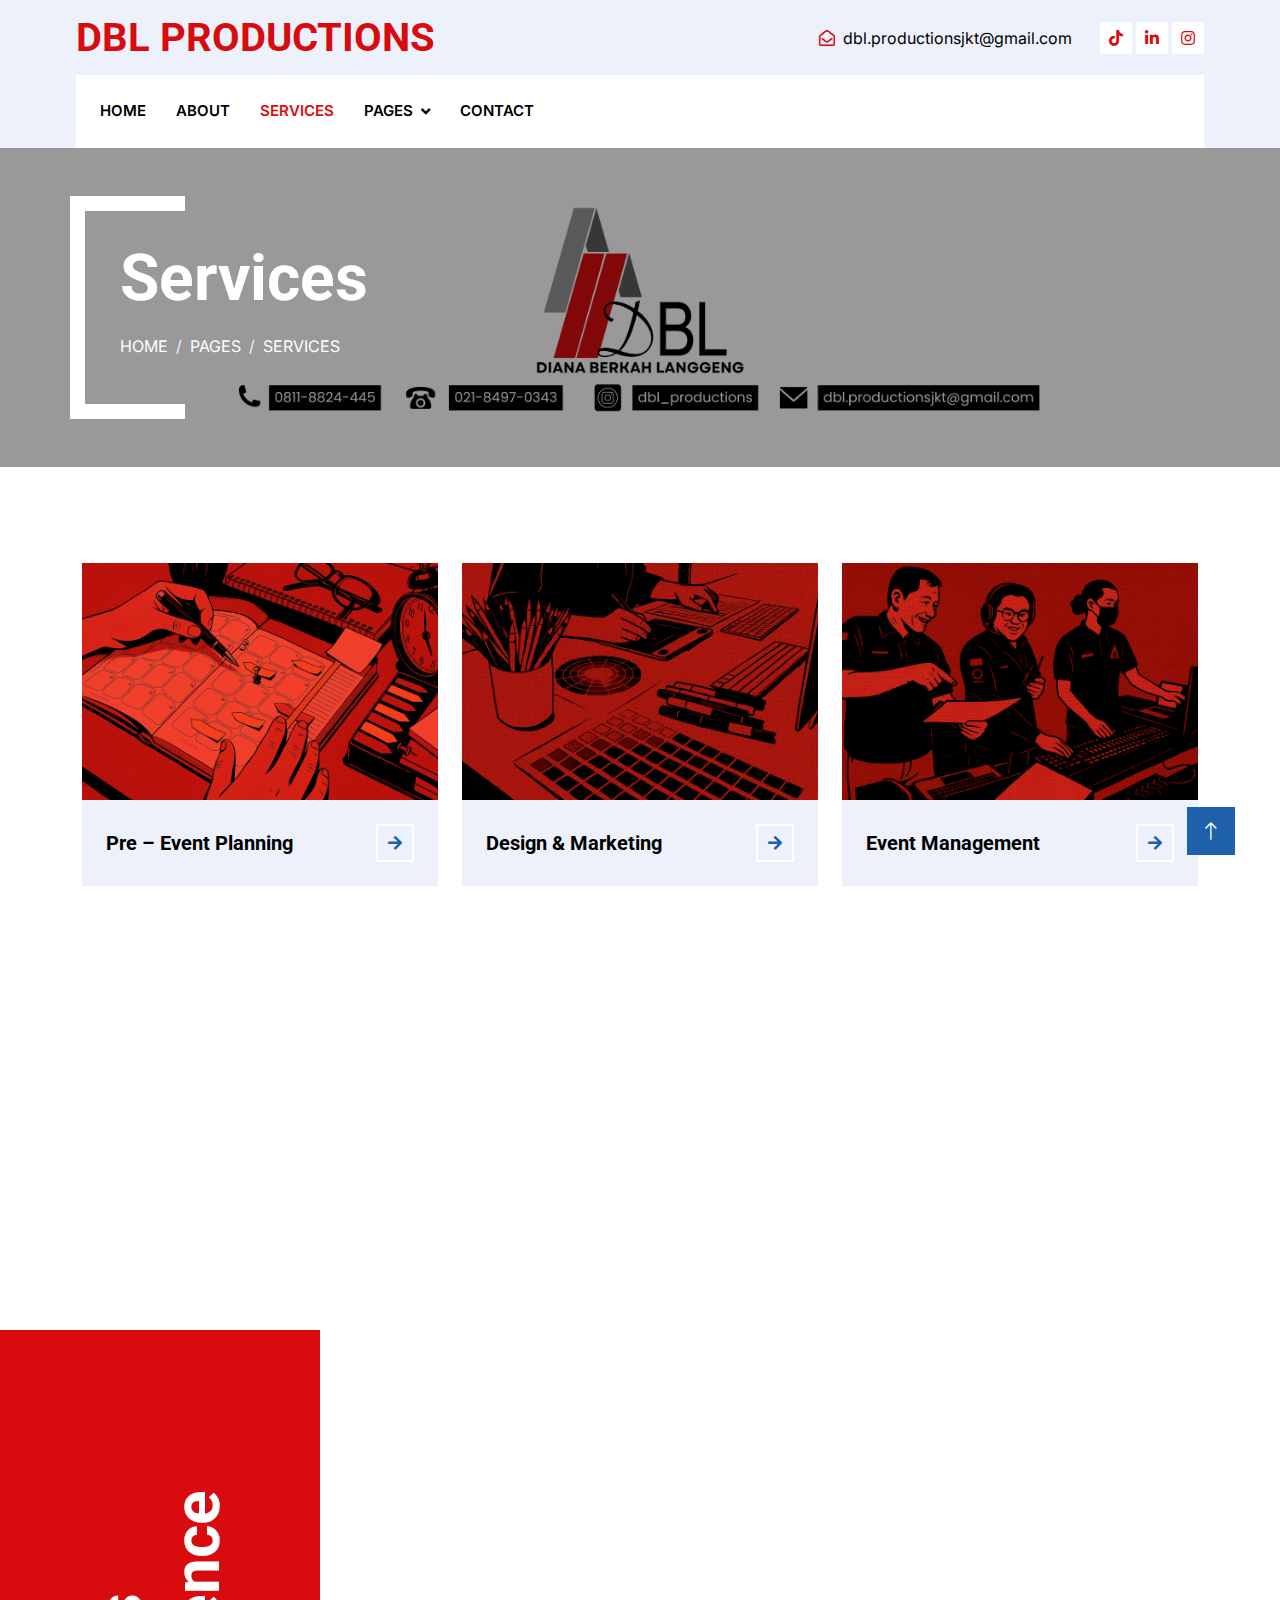
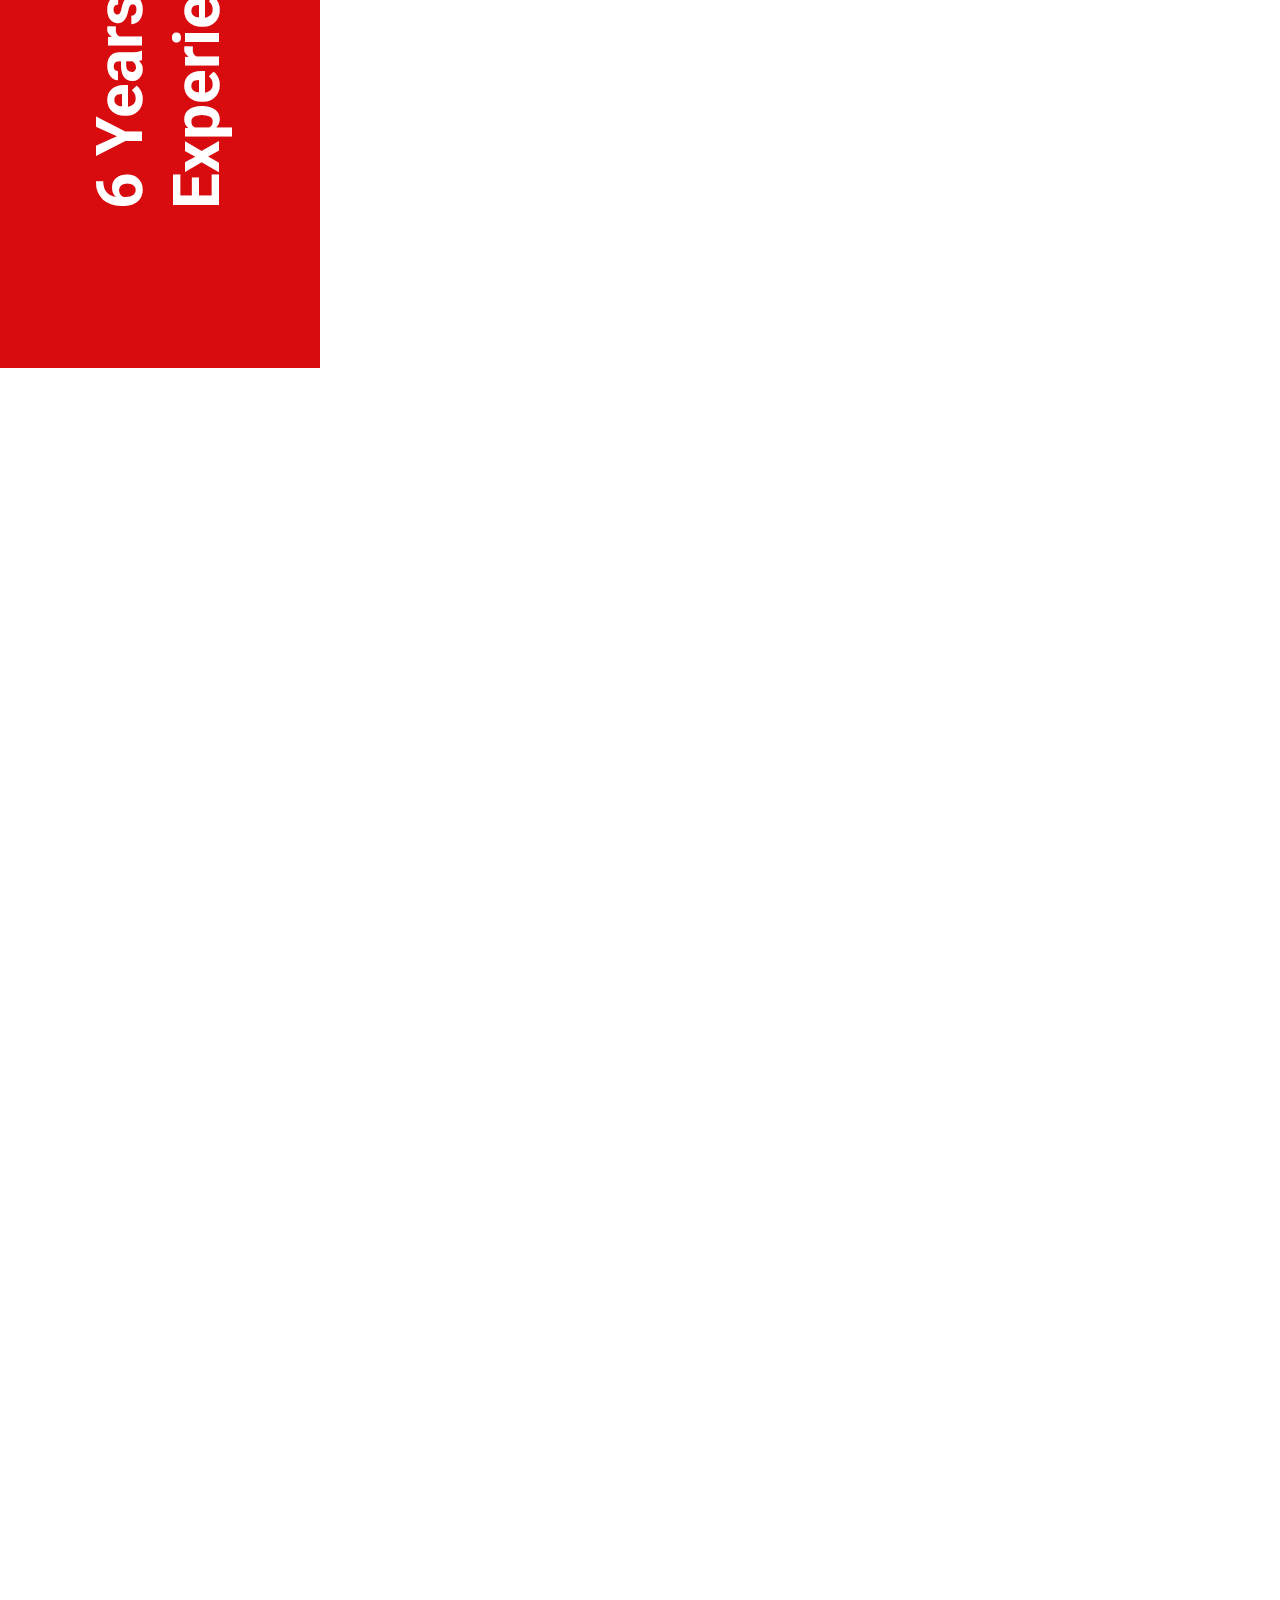
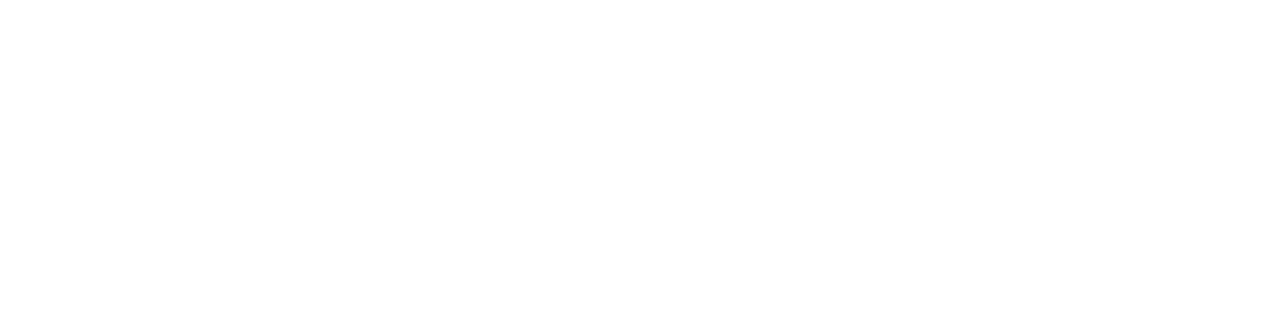
<file: service.html>
<!DOCTYPE html>
<html lang="en">

<head>
    <meta charset="utf-8">
    <title>DBL PRODUCTIONS - Free Plumbing Website Template</title>
    <meta content="width=device-width, initial-scale=1.0" name="viewport">
    <meta content="" name="keywords">
    <meta content="" name="description">

    <!-- Favicon -->
    <link href="img/dbl.png" rel="icon">

    <!-- Google Web Fonts -->
    <link rel="preconnect" href="https://fonts.googleapis.com">
    <link rel="preconnect" href="https://fonts.gstatic.com" crossorigin>
    <link href="https://fonts.googleapis.com/css2?family=Inter:wght@400;600&family=Roboto:wght@500;700&display=swap" rel="stylesheet">

    <!-- Icon Font Stylesheet -->
    <link rel="stylesheet" href="https://cdnjs.cloudflare.com/ajax/libs/font-awesome/5.15.4/css/all.min.css">
    <link href="https://cdn.jsdelivr.net/npm/bootstrap-icons@1.4.1/font/bootstrap-icons.css" rel="stylesheet">

    <!-- Libraries Stylesheet -->
    <link href="lib/animate/animate.min.css" rel="stylesheet">
    <link href="lib/owlcarousel/assets/owl.carousel.min.css" rel="stylesheet">
    <link href="lib/tempusdominus/css/tempusdominus-bootstrap-4.min.css" rel="stylesheet" />

    <!-- Customized Bootstrap Stylesheet -->
    <link href="css/bootstrap.min.css" rel="stylesheet">

    <!-- Template Stylesheet -->
    <link href="css/style.css" rel="stylesheet">
</head>

<body>
    <!-- Spinner Start -->
    <div id="spinner" class="show bg-white position-fixed translate-middle w-100 vh-100 top-50 start-50 d-flex align-items-center justify-content-center">
        <div class="spinner-border text-primary" style="width: 3rem; height: 3rem;" role="status">
            <span class="sr-only">Loading...</span>
        </div>
    </div>
    <!-- Spinner End -->


    <!-- Topbar Start -->
    <div class="container-fluid bg-light d-none d-lg-block">
        <div class="row align-items-center top-bar">
            <div class="col-lg-3 col-md-12 text-center text-lg-start">
                <a href="" class="navbar-brand m-0 p-0">
                    <h1 class="text-primary m-0">DBL PRODUCTIONS</h1>
                </a>
            </div>
            <div class="col-lg-9 col-md-12 text-end">
                <div class="h-100 d-inline-flex align-items-center me-4">
                    <i class="far fa-envelope-open text-primary me-2"></i>
                    <p class="m-0">dbl.productionsjkt@gmail.com</p>
                </div>
                <div class="h-100 d-inline-flex align-items-center">
                    <a class="btn btn-sm-square bg-white text-primary me-1" href="https://www.tiktok.com/@dbl.eventorganizer?_t=ZS-8tejOyOSHfs&_r=1"><i class="fab fa-tiktok"></i></a>
                    <a class="btn btn-sm-square bg-white text-primary me-1" href="https://www.linkedin.com/in/dbl-productions-84080230a/"><i class="fab fa-linkedin-in"></i></a>
                    <a class="btn btn-sm-square bg-white text-primary me-0" href="https://www.instagram.com/dbl_productions/"><i class="fab fa-instagram"></i></a>
                </div>
            </div>
        </div>
    </div>
    <!-- Topbar End -->


    <!-- Navbar Start -->
    <div class="container-fluid nav-bar bg-light">
        <nav class="navbar navbar-expand-lg navbar-light bg-white p-3 py-lg-0 px-lg-4">
            <a href="" class="navbar-brand d-flex align-items-center m-0 p-0 d-lg-none">
                <h1 class="text-primary m-0">DBL PRODUCTIONS</h1>
            </a>
            <button class="navbar-toggler" type="button" data-bs-toggle="collapse" data-bs-target="#navbarCollapse">
                <span class="fa fa-bars"></span>
            </button>
            <div class="collapse navbar-collapse" id="navbarCollapse">
                <div class="navbar-nav me-auto">
                    <a href="index.html" class="nav-item nav-link">Home</a>
                    <a href="about.html" class="nav-item nav-link">About</a>
                    <a href="service.html" class="nav-item nav-link active">Services</a>
                    <div class="nav-item dropdown">
                        <a href="#" class="nav-link dropdown-toggle" data-bs-toggle="dropdown">Pages</a>
                        <div class="dropdown-menu fade-up m-0">
                            <a href="booking.html" class="dropdown-item">Blog</a>
                            <a href="team.html" class="dropdown-item">Technicians</a>
                            <a href="testimonial.html" class="dropdown-item">Testimonial</a>
                            <a href="404.html" class="dropdown-item">404 Page</a>
                        </div>
                    </div>
                    <a href="contact.html" class="nav-item nav-link">Contact</a>
                </div>
            </div>
        </nav>
    </div>
    <!-- Navbar End -->


    <!-- Page Header Start -->
    <div class="container-fluid page-header mb-5 py-5">
        <div class="container">
            <h1 class="display-3 text-white mb-3 animated slideInDown">Services</h1>
            <nav aria-label="breadcrumb animated slideInDown">
                <ol class="breadcrumb text-uppercase">
                    <li class="breadcrumb-item"><a class="text-white" href="#">Home</a></li>
                    <li class="breadcrumb-item"><a class="text-white" href="#">Pages</a></li>
                    <li class="breadcrumb-item text-white active" aria-current="page">Services</li>
                </ol>
            </nav>
        </div>
    </div>
    <!-- Page Header End -->


    <!-- Service Start -->
    <div class="container-xxl py-5">
        <div class="container">
            <div class="row g-4">
                <div class="col-lg-4 col-md-6 service-item-top wow fadeInUp" data-wow-delay="0.1s">
                    <div class="overflow-hidden">
                        <img class="img-fluid w-100 h-100" src="img/service-1.png" alt="">
                    </div>
                    <div class="d-flex align-items-center justify-content-between bg-light p-4">
                        <h5 class="text-truncate me-3 mb-0">Pre – Event Planning</h5>
                        <a class="btn btn-square btn-outline-primary border-2 border-white flex-shrink-0" href=""><i class="fa fa-arrow-right"></i></a>
                    </div>
                </div>
                <div class="col-lg-4 col-md-6 service-item-top wow fadeInUp" data-wow-delay="0.3s">
                    <div class="overflow-hidden">
                        <img class="img-fluid w-100 h-100" src="img/service-2.png" alt="">
                    </div>
                    <div class="d-flex align-items-center justify-content-between bg-light p-4">
                        <h5 class="text-truncate me-3 mb-0">Design & Marketing</h5>
                        <a class="btn btn-square btn-outline-primary border-2 border-white flex-shrink-0" href=""><i class="fa fa-arrow-right"></i></a>
                    </div>
                </div>
                <div class="col-lg-4 col-md-6 service-item-top wow fadeInUp" data-wow-delay="0.5s">
                    <div class="overflow-hidden">
                        <img class="img-fluid w-100 h-100" src="img/service-3.png" alt="">
                    </div>
                    <div class="d-flex align-items-center justify-content-between bg-light p-4">
                        <h5 class="text-truncate me-3 mb-0">Event Management</h5>
                        <a class="btn btn-square btn-outline-primary border-2 border-white flex-shrink-0" href=""><i class="fa fa-arrow-right"></i></a>
                    </div>
                </div>
                                <div class="col-lg-4 col-md-6 service-item-top wow fadeInUp" data-wow-delay="0.5s">
                    <div class="overflow-hidden">
                        <img class="img-fluid w-100 h-100" src="img/service-4.png" alt="">
                    </div>
                    <div class="d-flex align-items-center justify-content-between bg-light p-4">
                        <h5 class="text-truncate me-3 mb-0">Onsite Management & Post Event</h5>
                        <a class="btn btn-square btn-outline-primary border-2 border-white flex-shrink-0" href=""><i class="fa fa-arrow-right"></i></a>
                    </div>
                </div>
                                <div class="col-lg-4 col-md-6 service-item-top wow fadeInUp" data-wow-delay="0.5s">
                    <div class="overflow-hidden">
                        <img class="img-fluid w-100 h-100" src="img/service-5.png" alt="">
                    </div>
                    <div class="d-flex align-items-center justify-content-between bg-light p-4">
                        <h5 class="text-truncate me-3 mb-0">Wedding Organizer</h5>
                        <a class="btn btn-square btn-outline-primary border-2 border-white flex-shrink-0" href=""><i class="fa fa-arrow-right"></i></a>
                    </div>
                </div>
            </div>
        </div>
    </div>
    <!-- Service End -->


    <!-- Service Start -->
    <div class="container-fluid py-5 px-4 px-lg-0">
        <div class="row g-0">
            <div class="col-lg-3 d-none d-lg-flex">
                <div class="d-flex align-items-center justify-content-center bg-primary w-100 h-100">
                    <h1 class="display-3 text-white m-0" style="transform: rotate(-90deg);">6 Years Experience</h1>
                </div>
            </div>
            <div class="col-md-12 col-lg-9">
                <div class="ms-lg-5 ps-lg-5">
                    <div class="text-center text-lg-start wow fadeInUp" data-wow-delay="0.1s">
                        <h6 class="text-secondary text-uppercase">Our Services</h6>
                        <h1 class="mb-5">Explore Our Services</h1>
                    </div>
                    <div class="owl-carousel service-carousel position-relative wow fadeInUp" data-wow-delay="0.1s">
                        <div class="bg-light p-4">
                            <div class="d-flex align-items-center justify-content-center border border-5 border-white mb-4" style="width: 75px; height: 75px;">
                                <i class="fa fa-solid fa-2x fa-lightbulb" style="color: #ff0000;"></i>
                            </div>
                            <h4 class="mb-3">Fresh and Amazing Ideas</h4>
                            <p>innovative, interesting and creative ideas that are applied to make the event fresher, more memorable and unique.</p>
                            <p class="text-primary fw-medium"><i class="fa fa-check text-success me-2"></i>Quality Service</p>
                            <p class="text-primary fw-medium"><i class="fa fa-check text-success me-2"></i>Customer Satisfaction</p>
                            <p class="text-primary fw-medium"><i class="fa fa-check text-success me-2"></i>Support 24/7</p>
                        </div>
                        <div class="bg-light p-4">
                            <div class="d-flex align-items-center justify-content-center border border-5 border-white mb-4" style="width: 75px; height: 75px;">
                                <i class="bi fa-2x bi-bar-chart" style="color: #ff0000;"></i>
                            </div>
                            <h4 class="mb-3">Cost Effectiveness</h4>
                            <p>ensuring that every budget used for the event produces maximum results.</p>
                            <p class="text-primary fw-medium"><i class="fa fa-check text-success me-2"></i>Quality Service</p>
                            <p class="text-primary fw-medium"><i class="fa fa-check text-success me-2"></i>Customer Satisfaction</p>
                            <p class="text-primary fw-medium"><i class="fa fa-check text-success me-2"></i>Support 24/7</p>
                        </div>
                        <div class="bg-light p-4">
                            <div class="d-flex align-items-center justify-content-center border border-5 border-white mb-4" style="width: 75px; height: 75px;">
                                <i class="fa fa-solid fa-2x fas fa-stopwatch" style="color: #ff0000;"></i>
                            </div>
                            <h4 class="mb-3">Time Efficiency</h4>
                            <p>optimizing the use of time to complete tasks and achieve event goals effectively and efficiently.</p>
                            <p class="text-primary fw-medium"><i class="fa fa-check text-success me-2"></i>Quality Service</p>
                            <p class="text-primary fw-medium"><i class="fa fa-check text-success me-2"></i>Customer Satisfaction</p>
                            <p class="text-primary fw-medium"><i class="fa fa-check text-success me-2"></i>Support 24/7</p>
                        </div>
                        <div class="bg-light p-4">
                            <div class="d-flex align-items-center justify-content-center border border-5 border-white mb-4" style="width: 75px; height: 75px;">
                                <i class="bi fa-2x bi-speedometer" style="color: #ff0000;"></i>
                            </div>
                            <h4 class="mb-3">Maximum Result</h4>
                            <p>achieving the best or optimal results which is the main objective in implementing an activity or project.</p>
                            <p class="text-primary fw-medium"><i class="fa fa-check text-success me-2"></i>Quality Service</p>
                            <p class="text-primary fw-medium"><i class="fa fa-check text-success me-2"></i>Customer Satisfaction</p>
                            <p class="text-primary fw-medium"><i class="fa fa-check text-success me-2"></i>Support 24/7</p>
                        </div>
                    </div>
                </div>
            </div>
        </div>
    </div>
    <!-- Service End -->


    <!-- Booking Start -->
    <div class="container-fluid my-5 px-0">
        <div class="video wow fadeInUp" data-wow-delay="0.1s">
            <button type="button" class="btn-play" data-bs-toggle="modal" data-src="https://www.youtube.com/embed/opcKArAIaMc" data-bs-target="#videoModal">
                <span></span>
            </button>

            <div class="modal fade" id="videoModal" tabindex="-1" aria-labelledby="exampleModalLabel" aria-hidden="true">
                <div class="modal-dialog">
                    <div class="modal-content rounded-0">
                        <div class="modal-header">
                            <h5 class="modal-title" id="exampleModalLabel">Youtube Video</h5>
                            <button type="button" class="btn-close" data-bs-dismiss="modal" aria-label="Close"></button>
                        </div>
                        <div class="modal-body">
                            <!-- 16:9 aspect ratio -->
                            <div class="ratio ratio-16x9">
                                <iframe class="embed-responsive-item" src="" id="video" allowfullscreen allowscriptaccess="always"
                                    allow="autoplay"></iframe>
                            </div>
                        </div>
                    </div>
                </div>
            </div>
            <h1 class="text-white mb-4">Company Profile DBL Productions 2025</h1>
        </div>
    </div>
    <!-- Booking End -->


    <!-- Testimonial Start -->
    <div class="container-xxl py-5 wow fadeInUp" data-wow-delay="0.1s">
        <div class="container">
            <div class="text-center">
                <h1 class="mb-5">Our Clients!</h1>
            </div>
            <div class="owl-carousel testimonial-carousel position-relative wow fadeInUp" data-wow-delay="0.1s">
                <div class="testimonial-item text-center">
                    <img class="bg-light rounded-circle p-2 mx-auto mb-2" src="img/kemenag.png" style="width: 120px; height: 120px;">
                    <h5 class="mb-1">Kementian Agama RI</h5>
                </div>
                <div class="testimonial-item text-center">
                    <img class="bg-light rounded-circle p-2 mx-auto mb-2" src="img/imi.png" style="width: 120px; height: 120px;">
                    <h5 class="mb-1">Kementerian Imigrasi Dan Pemasyarakatan</h5>
                </div> 
                 <div class="testimonial-item text-center">
                    <img class="bg-light rounded-circle p-2 mx-auto mb-2" src="img/gpa.jpg" style="width: 120px; height: 120px;">
                    <h5 class="mb-1">Pt Ganda Parade Arthanami</h5>
                </div>
                <div class="testimonial-item text-center">
                    <img class="bg-light rounded-circle p-2 mx-auto mb-2" src="img/inspek.png" style="width: 120px; height: 120px;">
                    <h5 class="mb-1">Kementerian Hukum dan HAM</h5>
                </div>
                <div class="testimonial-item text-center">
                    <img class="bg-light rounded-circle p-2 mx-auto mb-2" src="img/ummi.png" style="width: 120px; height: 120px;">
                    <h5 class="mb-1">RS Ummi Bogor</h5>
                </div>
                <div class="testimonial-item text-center">
                    <img class="bg-light rounded-circle p-2 mx-auto mb-2" src="img/bali.png" style="width: 120px; height: 120px;">
                    <h5 class="mb-1">Dinas Pariwisata Badung Bali</h5>
                </div>
                <div class="testimonial-item text-center">
                    <img class="bg-light rounded-circle p-2 mx-auto mb-2" src="img/bnpt.png" style="width: 120px; height: 120px;">
                    <h5 class="mb-1">Badan Nasional Penanggulangan Terorisme</h5>
                </div>
                <div class="testimonial-item text-center">
                    <img class="bg-light rounded-circle p-2 mx-auto mb-2" src="img/bekasi.png" style="width: 120px; height: 120px;">
                    <h5 class="mb-1">Disnaker Kab Bekasi</h5>
                </div>
                <div class="testimonial-item text-center">
                    <img class="bg-light rounded-circle p-2 mx-auto mb-2" src="img/dp3a.png" style="width: 120px; height: 120px;">
                    <h5 class="mb-1">DP3A Kab Bekasi</h5>
                </div>
                <div class="testimonial-item text-center">
                    <img class="bg-light rounded-circle p-2 mx-auto mb-2" src="img/perhubungan.jpg" style="width: 120px; height: 120px;">
                    <h5 class="mb-1">Kementerian Perhubungan RI</h5>
                </div>
                <div class="testimonial-item text-center">
                    <img class="bg-light rounded-circle p-2 mx-auto mb-2" src="img/s.jpeg" style="width: 120px; height: 120px;">
                    <h5 class="mb-1">PT Shark Animation Indonesia</h5>
                </div>
                <div class="testimonial-item text-center">
                    <img class="bg-light rounded-circle p-2 mx-auto mb-2" src="img/dinas.png" style="width: 120px; height: 120px;">
                    <h5 class="mb-1">Dinas Perhubungan Kab Bekasi</h5>
                </div>
                <div class="testimonial-item text-center">
                    <img class="bg-light rounded-circle p-2 mx-auto mb-2" src="img/gfl.jpeg" style="width: 120px; height: 120px;">
                    <h5 class="mb-1">PT Gapura Fajar langgeng</h5>
                </div>
                <div class="testimonial-item text-center">
                    <img class="bg-light rounded-circle p-2 mx-auto mb-2" src="img/parawisata.jpeg" style="width: 120px; height: 120px;">
                    <h5 class="mb-1">Dinas Parawisata Kabupaten Bekasi</h5>
                </div>
            </div>
        </div>
    </div>
    <!-- Testimonial End -->
        

    <!-- Footer Start -->
    <div class="container-fluid bg-dark text-light footer pt-5 mt-5 wow fadeIn" data-wow-delay="0.1s">
        <div class="container py-5">
            <div class="row g-5">
                <div class="col-lg-3 col-md-6">
                    <h4 class="text-light mb-4">Address</h4>
                    <p class="mb-2"><i class="fa fa-map-marker-alt me-3"></i>Kemang View Apartment Ruko Mahogany GF No. 10B No. 2A, Bekasi</p>
                    <p class="mb-2"><i class="fa fa-phone-alt me-3"></i>0811-8824-445</p>
                    <p class="mb-2"><i class="fa fa-phone-alt me-3"></i>021-8497-0343</p>
                    <div class="d-flex pt-2">
                        <a class="btn btn-outline-light btn-social" href="https://www.tiktok.com/@dbl.eventorganizer"><i class="fab fa-tiktok"></i></a>
                        <a class="btn btn-outline-light btn-social" href="https://www.instagram.com/dbl_productions/"><i class="fab fa-instagram"></i></a>
                        <a class="btn btn-outline-light btn-social" href="https://www.youtube.com/@dblproductions1"><i class="fab fa-youtube"></i></a>
                        <a class="btn btn-outline-light btn-social" href="https://www.linkedin.com/in/dbl-productions-84080230a/"><i class="fab fa-linkedin-in"></i></a>
                    </div>
                </div>
                <div class="col-lg-3 col-md-6">
                    <h4 class="text-light mb-4">Service Hours</h4>
                    <h6 class="text-light">Monday - Sunday:</h6>
                    <p class="mb-4">24 Hours</p>
                </div>
            </div>
        </div>
        <div class="container">
            <div class="copyright">
                <div class="row">
                    <div class="col-md-6 text-center text-md-start mb-3 mb-md-0">
                        &copy; <a class="border-bottom" href="">DBL PRODUCTIONS</a>, All Right Reserved.
                    </div>
                    <div class="col-md-6 text-center text-md-end">
                        <!--/*** This template is free as long as you keep the footer author’s credit link/attribution link/backlink. If you'd like to use the template without the footer author’s credit link/attribution link/backlink, you can purchase the Credit Removal License from "https://htmlcodex.com/credit-removal". Thank you for your support. ***/-->
                        Designed By <a class="border-bottom" href="">DBL PRODUCTIONS</a>
                    </div>
                </div>
            </div>
        </div>
    </div>
    <!-- Footer End -->


    <!-- Back to Top -->
    <a href="#" class="btn btn-lg btn-primary btn-lg-square rounded-0 back-to-top"><i class="bi bi-arrow-up"></i></a>


    <!-- JavaScript Libraries -->
    <script src="https://code.jquery.com/jquery-3.4.1.min.js"></script>
    <script src="https://cdn.jsdelivr.net/npm/bootstrap@5.0.0/dist/js/bootstrap.bundle.min.js"></script>
    <script src="lib/wow/wow.min.js"></script>
    <script src="lib/easing/easing.min.js"></script>
    <script src="lib/waypoints/waypoints.min.js"></script>
    <script src="lib/counterup/counterup.min.js"></script>
    <script src="lib/owlcarousel/owl.carousel.min.js"></script>
    <script src="lib/tempusdominus/js/moment.min.js"></script>
    <script src="lib/tempusdominus/js/moment-timezone.min.js"></script>
    <script src="lib/tempusdominus/js/tempusdominus-bootstrap-4.min.js"></script>

    <!-- Template Javascript -->
    <script src="js/main.js"></script>
</body>

</html>
</file>
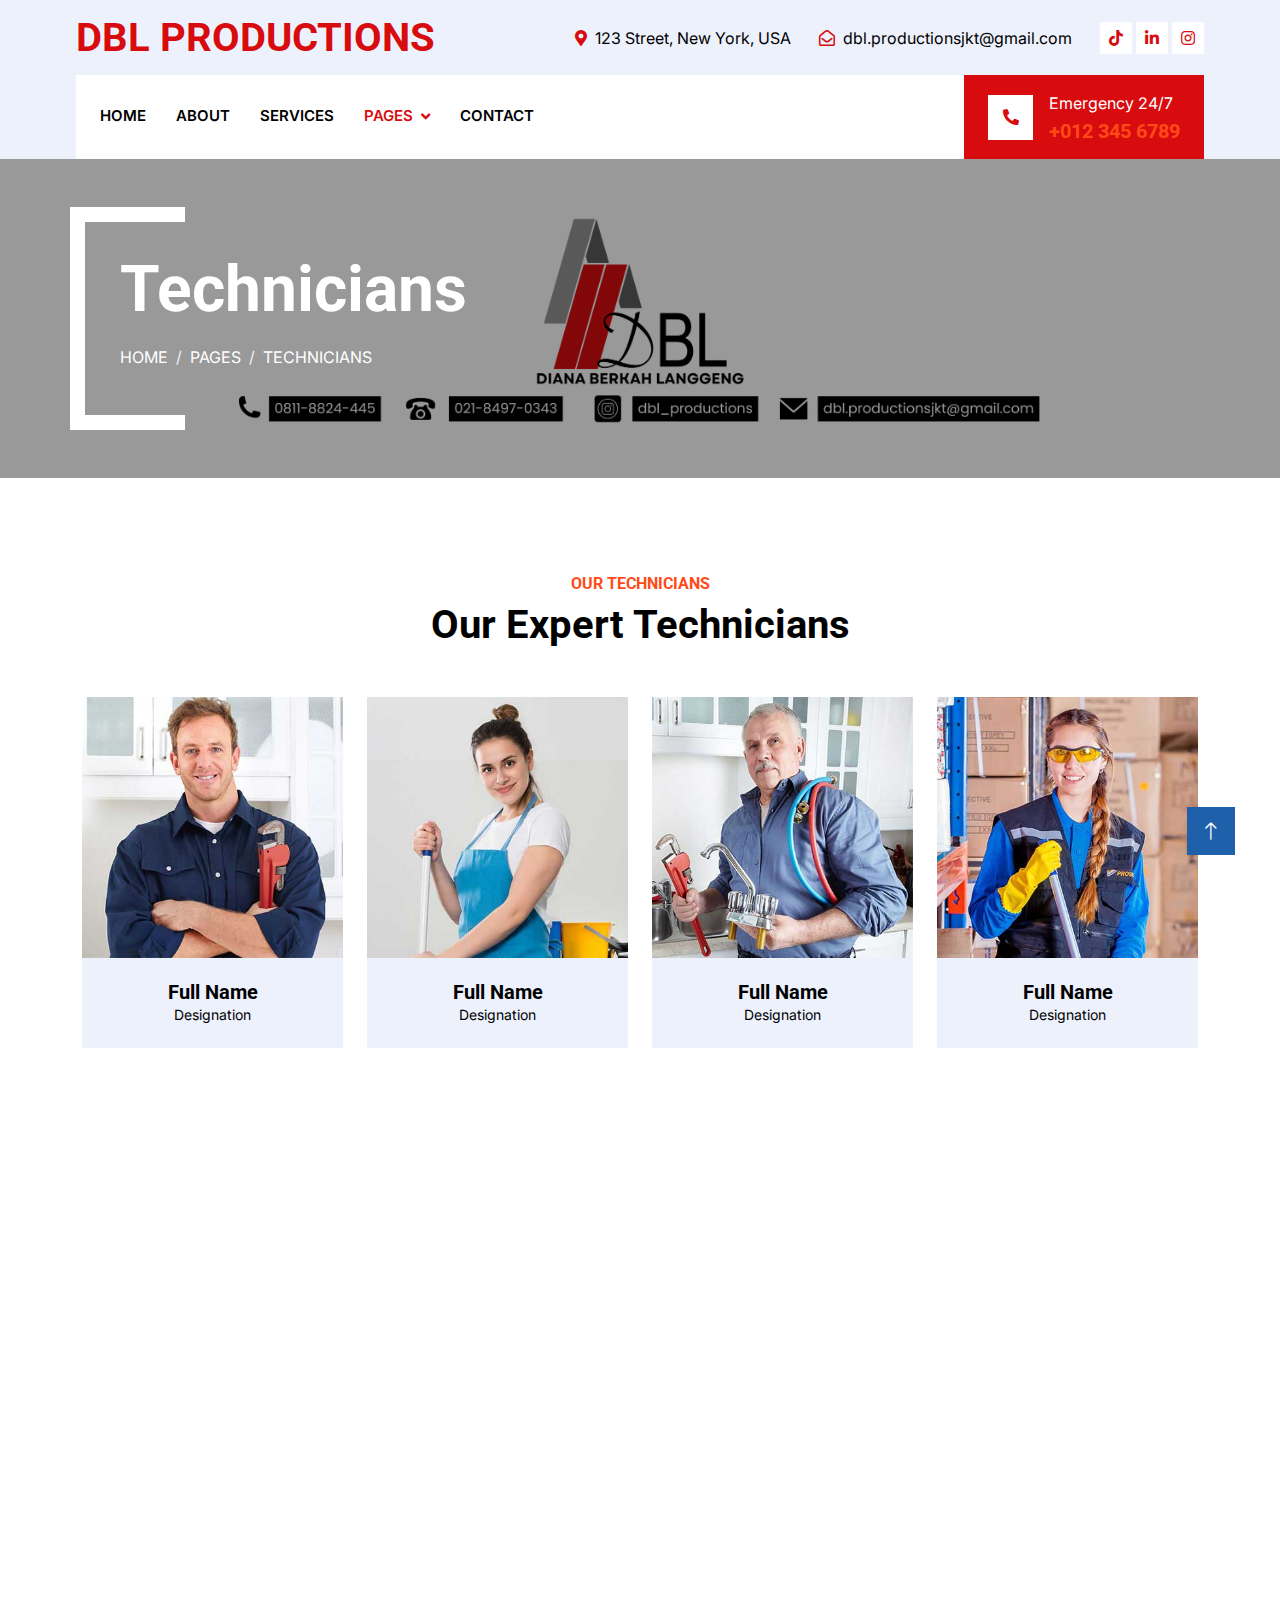
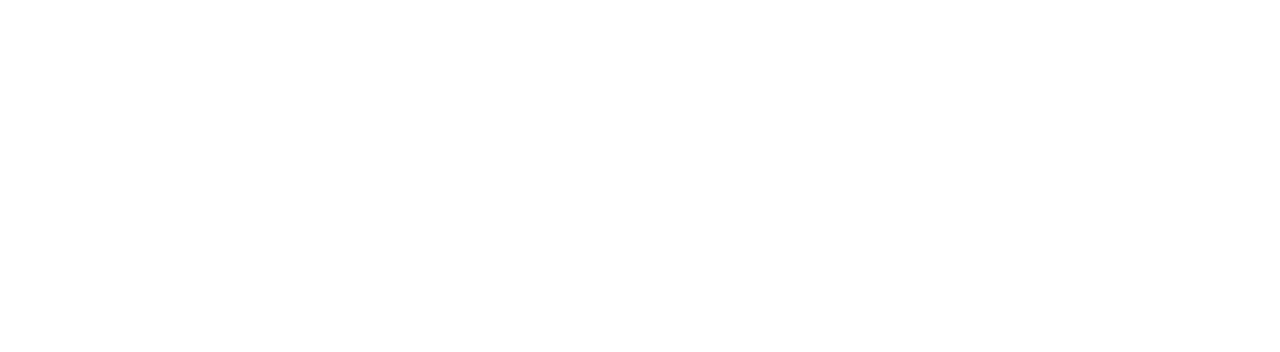
<file: team.html>
<!DOCTYPE html>
<html lang="en">

<head>
    <meta charset="utf-8">
    <title>DBL PRODUCTIONS - Free Plumbing Website Template</title>
    <meta content="width=device-width, initial-scale=1.0" name="viewport">
    <meta content="" name="keywords">
    <meta content="" name="description">

    <!-- Favicon -->
    <link href="img/dbl.png" rel="icon">

    <!-- Google Web Fonts -->
    <link rel="preconnect" href="https://fonts.googleapis.com">
    <link rel="preconnect" href="https://fonts.gstatic.com" crossorigin>
    <link href="https://fonts.googleapis.com/css2?family=Inter:wght@400;600&family=Roboto:wght@500;700&display=swap" rel="stylesheet">

    <!-- Icon Font Stylesheet -->
    <link rel="stylesheet" href="https://cdnjs.cloudflare.com/ajax/libs/font-awesome/5.15.4/css/all.min.css">
    <link href="https://cdn.jsdelivr.net/npm/bootstrap-icons@1.4.1/font/bootstrap-icons.css" rel="stylesheet">

    <!-- Libraries Stylesheet -->
    <link href="lib/animate/animate.min.css" rel="stylesheet">
    <link href="lib/owlcarousel/assets/owl.carousel.min.css" rel="stylesheet">
    <link href="lib/tempusdominus/css/tempusdominus-bootstrap-4.min.css" rel="stylesheet" />

    <!-- Customized Bootstrap Stylesheet -->
    <link href="css/bootstrap.min.css" rel="stylesheet">

    <!-- Template Stylesheet -->
    <link href="css/style.css" rel="stylesheet">
</head>

<body>
    <!-- Spinner Start -->
    <div id="spinner" class="show bg-white position-fixed translate-middle w-100 vh-100 top-50 start-50 d-flex align-items-center justify-content-center">
        <div class="spinner-border text-primary" style="width: 3rem; height: 3rem;" role="status">
            <span class="sr-only">Loading...</span>
        </div>
    </div>
    <!-- Spinner End -->


    <!-- Topbar Start -->
    <div class="container-fluid bg-light d-none d-lg-block">
        <div class="row align-items-center top-bar">
            <div class="col-lg-3 col-md-12 text-center text-lg-start">
                <a href="" class="navbar-brand m-0 p-0">
                    <h1 class="text-primary m-0">DBL PRODUCTIONS</h1>
                </a>
            </div>
            <div class="col-lg-9 col-md-12 text-end">
                <div class="h-100 d-inline-flex align-items-center me-4">
                    <i class="fa fa-map-marker-alt text-primary me-2"></i>
                    <p class="m-0">123 Street, New York, USA</p>
                </div>
                <div class="h-100 d-inline-flex align-items-center me-4">
                    <i class="far fa-envelope-open text-primary me-2"></i>
                    <p class="m-0">dbl.productionsjkt@gmail.com</p>
                </div>
                <div class="h-100 d-inline-flex align-items-center">
                    <a class="btn btn-sm-square bg-white text-primary me-1" href="https://www.tiktok.com/@dbl.eventorganizer?_t=ZS-8tejOyOSHfs&_r=1"><i class="fab fa-tiktok"></i></a>
                    <a class="btn btn-sm-square bg-white text-primary me-1" href="https://www.linkedin.com/in/dbl-productions-84080230a/"><i class="fab fa-linkedin-in"></i></a>
                    <a class="btn btn-sm-square bg-white text-primary me-0" href="https://www.instagram.com/dbl_productions/"><i class="fab fa-instagram"></i></a>
                </div>
            </div>
        </div>
    </div>
    <!-- Topbar End -->


    <!-- Navbar Start -->
    <div class="container-fluid nav-bar bg-light">
        <nav class="navbar navbar-expand-lg navbar-light bg-white p-3 py-lg-0 px-lg-4">
            <a href="" class="navbar-brand d-flex align-items-center m-0 p-0 d-lg-none">
                <h1 class="text-primary m-0">DBL PRODUCTIONS</h1>
            </a>
            <button class="navbar-toggler" type="button" data-bs-toggle="collapse" data-bs-target="#navbarCollapse">
                <span class="fa fa-bars"></span>
            </button>
            <div class="collapse navbar-collapse" id="navbarCollapse">
                <div class="navbar-nav me-auto">
                    <a href="index.html" class="nav-item nav-link">Home</a>
                    <a href="about.html" class="nav-item nav-link">About</a>
                    <a href="service.html" class="nav-item nav-link">Services</a>
                    <div class="nav-item dropdown">
                        <a href="#" class="nav-link dropdown-toggle active" data-bs-toggle="dropdown">Pages</a>
                        <div class="dropdown-menu fade-up m-0">
                            <a href="booking.html" class="dropdown-item">Blog</a>
                            <a href="team.html" class="dropdown-item active">Technicians</a>
                            <a href="testimonial.html" class="dropdown-item">Testimonial</a>
                            <a href="404.html" class="dropdown-item">404 Page</a>
                        </div>
                    </div>
                    <a href="contact.html" class="nav-item nav-link">Contact</a>
                </div>
                <div class="mt-4 mt-lg-0 me-lg-n4 py-3 px-4 bg-primary d-flex align-items-center">
                    <div class="d-flex flex-shrink-0 align-items-center justify-content-center bg-white" style="width: 45px; height: 45px;">
                        <i class="fa fa-phone-alt text-primary"></i>
                    </div>
                    <div class="ms-3">
                        <p class="mb-1 text-white">Emergency 24/7</p>
                        <h5 class="m-0 text-secondary">+012 345 6789</h5>
                    </div>
                </div>
            </div>
        </nav>
    </div>
    <!-- Navbar End -->


    <!-- Page Header Start -->
    <div class="container-fluid page-header mb-5 py-5">
        <div class="container">
            <h1 class="display-3 text-white mb-3 animated slideInDown">Technicians</h1>
            <nav aria-label="breadcrumb animated slideInDown">
                <ol class="breadcrumb text-uppercase">
                    <li class="breadcrumb-item"><a class="text-white" href="#">Home</a></li>
                    <li class="breadcrumb-item"><a class="text-white" href="#">Pages</a></li>
                    <li class="breadcrumb-item text-white active" aria-current="page">Technicians</li>
                </ol>
            </nav>
        </div>
    </div>
    <!-- Page Header End -->


    <!-- Team Start -->
    <div class="container-xxl py-5">
        <div class="container">
            <div class="text-center wow fadeInUp" data-wow-delay="0.1s">
                <h6 class="text-secondary text-uppercase">Our Technicians</h6>
                <h1 class="mb-5">Our Expert Technicians</h1>
            </div>
            <div class="row g-4">
                <div class="col-lg-3 col-md-6 wow fadeInUp" data-wow-delay="0.1s">
                    <div class="team-item">
                        <div class="position-relative overflow-hidden">
                            <img class="img-fluid" src="img/team-1.jpg" alt="">
                        </div>
                        <div class="team-text">
                            <div class="bg-light">
                                <h5 class="fw-bold mb-0">Full Name</h5>
                                <small>Designation</small>
                            </div>
                            <div class="bg-primary">
                                <a class="btn btn-square mx-1" href=""><i class="fab fa-facebook-f"></i></a>
                                <a class="btn btn-square mx-1" href=""><i class="fab fa-twitter"></i></a>
                                <a class="btn btn-square mx-1" href=""><i class="fab fa-instagram"></i></a>
                            </div>
                        </div>
                    </div>
                </div>
                <div class="col-lg-3 col-md-6 wow fadeInUp" data-wow-delay="0.3s">
                    <div class="team-item">
                        <div class="position-relative overflow-hidden">
                            <img class="img-fluid" src="img/team-2.jpg" alt="">
                        </div>
                        <div class="team-text">
                            <div class="bg-light">
                                <h5 class="fw-bold mb-0">Full Name</h5>
                                <small>Designation</small>
                            </div>
                            <div class="bg-primary">
                                <a class="btn btn-square mx-1" href=""><i class="fab fa-facebook-f"></i></a>
                                <a class="btn btn-square mx-1" href=""><i class="fab fa-twitter"></i></a>
                                <a class="btn btn-square mx-1" href=""><i class="fab fa-instagram"></i></a>
                            </div>
                        </div>
                    </div>
                </div>
                <div class="col-lg-3 col-md-6 wow fadeInUp" data-wow-delay="0.5s">
                    <div class="team-item">
                        <div class="position-relative overflow-hidden">
                            <img class="img-fluid" src="img/team-3.jpg" alt="">
                        </div>
                        <div class="team-text">
                            <div class="bg-light">
                                <h5 class="fw-bold mb-0">Full Name</h5>
                                <small>Designation</small>
                            </div>
                            <div class="bg-primary">
                                <a class="btn btn-square mx-1" href=""><i class="fab fa-facebook-f"></i></a>
                                <a class="btn btn-square mx-1" href=""><i class="fab fa-twitter"></i></a>
                                <a class="btn btn-square mx-1" href=""><i class="fab fa-instagram"></i></a>
                            </div>
                        </div>
                    </div>
                </div>
                <div class="col-lg-3 col-md-6 wow fadeInUp" data-wow-delay="0.7s">
                    <div class="team-item">
                        <div class="position-relative overflow-hidden">
                            <img class="img-fluid" src="img/team-4.jpg" alt="">
                        </div>
                        <div class="team-text">
                            <div class="bg-light">
                                <h5 class="fw-bold mb-0">Full Name</h5>
                                <small>Designation</small>
                            </div>
                            <div class="bg-primary">
                                <a class="btn btn-square mx-1" href=""><i class="fab fa-facebook-f"></i></a>
                                <a class="btn btn-square mx-1" href=""><i class="fab fa-twitter"></i></a>
                                <a class="btn btn-square mx-1" href=""><i class="fab fa-instagram"></i></a>
                            </div>
                        </div>
                    </div>
                </div>
                <div class="col-lg-3 col-md-6 wow fadeInUp" data-wow-delay="0.1s">
                    <div class="team-item">
                        <div class="position-relative overflow-hidden">
                            <img class="img-fluid" src="img/team-2.jpg" alt="">
                        </div>
                        <div class="team-text">
                            <div class="bg-light">
                                <h5 class="fw-bold mb-0">Full Name</h5>
                                <small>Designation</small>
                            </div>
                            <div class="bg-primary">
                                <a class="btn btn-square mx-1" href=""><i class="fab fa-facebook-f"></i></a>
                                <a class="btn btn-square mx-1" href=""><i class="fab fa-twitter"></i></a>
                                <a class="btn btn-square mx-1" href=""><i class="fab fa-instagram"></i></a>
                            </div>
                        </div>
                    </div>
                </div>
                <div class="col-lg-3 col-md-6 wow fadeInUp" data-wow-delay="0.3s">
                    <div class="team-item">
                        <div class="position-relative overflow-hidden">
                            <img class="img-fluid" src="img/team-3.jpg" alt="">
                        </div>
                        <div class="team-text">
                            <div class="bg-light">
                                <h5 class="fw-bold mb-0">Full Name</h5>
                                <small>Designation</small>
                            </div>
                            <div class="bg-primary">
                                <a class="btn btn-square mx-1" href=""><i class="fab fa-facebook-f"></i></a>
                                <a class="btn btn-square mx-1" href=""><i class="fab fa-twitter"></i></a>
                                <a class="btn btn-square mx-1" href=""><i class="fab fa-instagram"></i></a>
                            </div>
                        </div>
                    </div>
                </div>
                <div class="col-lg-3 col-md-6 wow fadeInUp" data-wow-delay="0.5s">
                    <div class="team-item">
                        <div class="position-relative overflow-hidden">
                            <img class="img-fluid" src="img/team-4.jpg" alt="">
                        </div>
                        <div class="team-text">
                            <div class="bg-light">
                                <h5 class="fw-bold mb-0">Full Name</h5>
                                <small>Designation</small>
                            </div>
                            <div class="bg-primary">
                                <a class="btn btn-square mx-1" href=""><i class="fab fa-facebook-f"></i></a>
                                <a class="btn btn-square mx-1" href=""><i class="fab fa-twitter"></i></a>
                                <a class="btn btn-square mx-1" href=""><i class="fab fa-instagram"></i></a>
                            </div>
                        </div>
                    </div>
                </div>
                <div class="col-lg-3 col-md-6 wow fadeInUp" data-wow-delay="0.7s">
                    <div class="team-item">
                        <div class="position-relative overflow-hidden">
                            <img class="img-fluid" src="img/team-1.jpg" alt="">
                        </div>
                        <div class="team-text">
                            <div class="bg-light">
                                <h5 class="fw-bold mb-0">Full Name</h5>
                                <small>Designation</small>
                            </div>
                            <div class="bg-primary">
                                <a class="btn btn-square mx-1" href=""><i class="fab fa-facebook-f"></i></a>
                                <a class="btn btn-square mx-1" href=""><i class="fab fa-twitter"></i></a>
                                <a class="btn btn-square mx-1" href=""><i class="fab fa-instagram"></i></a>
                            </div>
                        </div>
                    </div>
                </div>
            </div>
        </div>
    </div>
    <!-- Team End -->
        

    <!-- Footer Start -->
    <div class="container-fluid bg-dark text-light footer pt-5 mt-5 wow fadeIn" data-wow-delay="0.1s">
        <div class="container py-5">
            <div class="row g-5">
                <div class="col-lg-3 col-md-6">
                    <h4 class="text-light mb-4">Address</h4>
                    <p class="mb-2"><i class="fa fa-map-marker-alt me-3"></i>123 Street, New York, USA</p>
                    <p class="mb-2"><i class="fa fa-phone-alt me-3"></i>+012 345 67890</p>
                    <p class="mb-2"><i class="fa fa-envelope me-3"></i>dbl.productionsjkt@gmail.com</p>
                    <div class="d-flex pt-2">
                        <a class="btn btn-outline-light btn-social" href=""><i class="fab fa-twitter"></i></a>
                        <a class="btn btn-outline-light btn-social" href=""><i class="fab fa-facebook-f"></i></a>
                        <a class="btn btn-outline-light btn-social" href=""><i class="fab fa-youtube"></i></a>
                        <a class="btn btn-outline-light btn-social" href=""><i class="fab fa-linkedin-in"></i></a>
                    </div>
                </div>
                <div class="col-lg-3 col-md-6">
                    <h4 class="text-light mb-4">Opening Hours</h4>
                    <h6 class="text-light">Monday - Friday:</h6>
                    <p class="mb-4">09.00 AM - 09.00 PM</p>
                    <h6 class="text-light">Saturday - Sunday:</h6>
                    <p class="mb-0">09.00 AM - 12.00 PM</p>
                </div>
                <div class="col-lg-3 col-md-6">
                    <h4 class="text-light mb-4">Services</h4>
                    <a class="btn btn-link" href="">Drain Cleaning</a>
                    <a class="btn btn-link" href="">Sewer Line</a>
                    <a class="btn btn-link" href="">Water Heating</a>
                    <a class="btn btn-link" href="">Toilet Cleaning</a>
                    <a class="btn btn-link" href="">Broken Pipe</a>
                </div>
                <div class="col-lg-3 col-md-6">
                    <h4 class="text-light mb-4">Newsletter</h4>
                    <p>Dolor amet sit justo amet elitr clita ipsum elitr est.</p>
                    <div class="position-relative mx-auto" style="max-width: 400px;">
                        <input class="form-control border-0 w-100 py-3 ps-4 pe-5" type="text" placeholder="Your email">
                        <button type="button" class="btn btn-primary py-2 position-absolute top-0 end-0 mt-2 me-2">SignUp</button>
                    </div>
                </div>
            </div>
        </div>
        <div class="container">
            <div class="copyright">
                <div class="row">
                    <div class="col-md-6 text-center text-md-start mb-3 mb-md-0">
                        &copy; <a class="border-bottom" href="#">Your Site Name</a>, All Right Reserved.
                    </div>
                    <div class="col-md-6 text-center text-md-end">
                        <!--/*** This template is free as long as you keep the footer author’s credit link/attribution link/backlink. If you'd like to use the template without the footer author’s credit link/attribution link/backlink, you can purchase the Credit Removal License from "https://htmlcodex.com/credit-removal". Thank you for your support. ***/-->
                        Designed By <a class="border-bottom" href="https://htmlcodex.com">HTML Codex</a>
                    </div>
                </div>
            </div>
        </div>
    </div>
    <!-- Footer End -->


    <!-- Back to Top -->
    <a href="#" class="btn btn-lg btn-primary btn-lg-square rounded-0 back-to-top"><i class="bi bi-arrow-up"></i></a>


    <!-- JavaScript Libraries -->
    <script src="https://code.jquery.com/jquery-3.4.1.min.js"></script>
    <script src="https://cdn.jsdelivr.net/npm/bootstrap@5.0.0/dist/js/bootstrap.bundle.min.js"></script>
    <script src="lib/wow/wow.min.js"></script>
    <script src="lib/easing/easing.min.js"></script>
    <script src="lib/waypoints/waypoints.min.js"></script>
    <script src="lib/counterup/counterup.min.js"></script>
    <script src="lib/owlcarousel/owl.carousel.min.js"></script>
    <script src="lib/tempusdominus/js/moment.min.js"></script>
    <script src="lib/tempusdominus/js/moment-timezone.min.js"></script>
    <script src="lib/tempusdominus/js/tempusdominus-bootstrap-4.min.js"></script>

    <!-- Template Javascript -->
    <script src="js/main.js"></script>
</body>

</html>
</file>
<file: css/style.css>
/********** Template CSS **********/
:root {
    --primary: #d80c0f;
    --secondary: #d80c0f;
    --light: #EDF1FC;
    --dark: #000000;
}

.fw-medium {
    font-weight: 600 !important;
}

.back-to-top {
    position: fixed;
    display: none;
    right: 45px;
    bottom: 45px;
    z-index: 99;
}


/*** Spinner ***/
#spinner {
    opacity: 0;
    visibility: hidden;
    transition: opacity .5s ease-out, visibility 0s linear .5s;
    z-index: 99999;
}

#spinner.show {
    transition: opacity .5s ease-out, visibility 0s linear 0s;
    visibility: visible;
    opacity: 1;
}


/*** Button ***/
.btn {
    font-weight: 600;
    transition: .5s;
}

.btn.btn-primary,
.btn.btn-secondary {
    color: #FFFFFF;
}

.btn-square {
    width: 38px;
    height: 38px;
}

.btn-sm-square {
    width: 32px;
    height: 32px;
}

.btn-lg-square {
    width: 48px;
    height: 48px;
}

.btn-square,
.btn-sm-square,
.btn-lg-square {
    padding: 0;
    display: flex;
    align-items: center;
    justify-content: center;
    font-weight: normal;
}


/*** Navbar ***/
.top-bar {
    height: 75px;
    padding: 0 4rem;
}

.nav-bar {
    position: relative;
    padding: 0 4.75rem;
    transition: .5s;
    z-index: 9999;
}

.nav-bar.sticky-top {
    position: sticky;
    padding: 0;
    z-index: 9999;
}

.navbar .dropdown-toggle::after {
    border: none;
    content: "\f107";
    font-family: "Font Awesome 5 Free";
    font-weight: 900;
    vertical-align: middle;
    margin-left: 8px;
}

.navbar-light .navbar-nav .nav-link {
    margin-right: 30px;
    padding: 25px 0;
    color: var(--dark);
    font-size: 15px;
    font-weight: 600;
    text-transform: uppercase;
    outline: none;
}

.navbar-light .navbar-nav .nav-link:hover,
.navbar-light .navbar-nav .nav-link.active {
    color: var(--primary);
}

@media (max-width: 991.98px) {
    .nav-bar {
        padding: 0;
    }

    .navbar-light .navbar-nav .nav-link  {
        margin-right: 0;
        padding: 10px 0;
    }

    .navbar-light .navbar-nav {
        margin-top: 1rem;
        padding-top: 1rem;
        border-top: 1px solid #EEEEEE;
    }
}

@media (min-width: 992px) {
    .navbar .nav-item .dropdown-menu {
        display: block;
        border: none;
        margin-top: 0;
        top: 150%;
        opacity: 0;
        visibility: hidden;
        transition: .5s;
    }

    .navbar .nav-item:hover .dropdown-menu {
        top: 100%;
        visibility: visible;
        transition: .5s;
        opacity: 1;
    }
}


/*** Header ***/
.header-carousel .container,
.page-header .container {
    position: relative;
    padding: 45px 0 45px 35px;
    border-left: 15px solid #FFFFFF;
}

.header-carousel .container::before,
.header-carousel .container::after,
.page-header .container::before,
.page-header .container::after {
    position: absolute;
    content: "";
    top: 0;
    left: 0;
    width: 100px;
    height: 15px;
    background: #FFFFFF;
}

.header-carousel .container::after,
.page-header .container::after {
    top: 100%;
    margin-top: -15px;
}

@media (max-width: 768px) {
    .header-carousel .owl-carousel-item {
        position: relative;
        min-height: 500px;
    }
    
    .header-carousel .owl-carousel-item img {
        position: absolute;
        width: 100%;
        height: 100%;
        object-fit: cover;
    }

    .header-carousel .owl-carousel-item h5,
    .header-carousel .owl-carousel-item p {
        font-size: 14px !important;
        font-weight: 400 !important;
    }

    .header-carousel .owl-carousel-item h1 {
        font-size: 30px;
        font-weight: 600;
    }
}

.header-carousel .owl-nav {
    position: absolute;
    top: 50%;
    right: 8%;
    transform: translateY(-50%);
    display: flex;
    flex-direction: column;
}

.header-carousel .owl-nav .owl-prev,
.header-carousel .owl-nav .owl-next {
    margin: 7px 0;
    width: 45px;
    height: 45px;
    display: flex;
    align-items: center;
    justify-content: center;
    color: #FFFFFF;
    background: transparent;
    border: 1px solid #FFFFFF;
    border-radius: 45px;
    font-size: 22px;
    transition: .5s;
}

.header-carousel .owl-nav .owl-prev:hover,
.header-carousel .owl-nav .owl-next:hover {
    background: var(--primary);
    border-color: var(--primary);
}

.page-header {
    background: linear-gradient(rgba(0, 0, 0, .4), rgba(0, 0, 0, .4)), url(../img/bg.png) center center no-repeat;
    background-size: cover;
}

.breadcrumb-item + .breadcrumb-item::before {
    color: var(--light);
}


/*** Facts ***/
.fact {
    background: linear-gradient(rgba(0, 0, 0, .4), rgba(0, 0, 0, .4)), url(../img/bg.png) center center no-repeat;
    background-size: cover;
}


/*** Service ***/
.service-item-top img {
    transition: .5s;
}

.service-item-top:hover img {
    transform: scale(1.1);
}

.service-carousel .owl-dots {
    margin-top: 24px;
    display: flex;
    align-items: flex-end;
    justify-content: center;
}

.service-carousel .owl-dot {
    position: relative;
    display: inline-block;
    margin: 0 5px;
    width: 15px;
    height: 15px;
    background: var(--primary);
    border: 5px solid var(--light);
    transition: .5s;
}

.service-carousel .owl-dot.active {
    background: var(--light);
    border-color: var(--primary);
}


/*** Booking ***/
.video {
    position: relative;
    padding: 8rem 0 12rem 0;
    background: linear-gradient(rgba(0, 0, 0, .4), rgba(0, 0, 0, .4)), url(../img/yt.png) center center no-repeat;
    background-size: cover;
    display: flex;
    flex-direction: column;
    align-items: center;
    justify-content: center;
}

.video .btn-play {
    position: relative;
    box-sizing: content-box;
    display: block;
    width: 32px;
    height: 44px;
    border-radius: 50%;
    border: none;
    outline: none;
    padding: 18px 20px 18px 28px;
    margin-bottom: 4rem;
}

.video .btn-play:before {
    content: "";
    position: absolute;
    z-index: 0;
    left: 50%;
    top: 50%;
    transform: translateX(-50%) translateY(-50%);
    display: block;
    width: 100px;
    height: 100px;
    background: #FFFFFF;
    border-radius: 50%;
    animation: pulse-border 1500ms ease-out infinite;
}

.video .btn-play:after {
    content: "";
    position: absolute;
    z-index: 1;
    left: 50%;
    top: 50%;
    transform: translateX(-50%) translateY(-50%);
    display: block;
    width: 100px;
    height: 100px;
    background: #FFFFFF;
    border-radius: 50%;
    transition: all 200ms;
}

.video .btn-play img {
    position: relative;
    z-index: 3;
    max-width: 100%;
    width: auto;
    height: auto;
}

.video .btn-play span {
    display: block;
    position: relative;
    z-index: 3;
    width: 0;
    height: 0;
    border-left: 32px solid var(--primary);
    border-top: 22px solid transparent;
    border-bottom: 22px solid transparent;
}

@keyframes pulse-border {
    0% {
        transform: translateX(-50%) translateY(-50%) translateZ(0) scale(1);
        opacity: 1;
    }

    100% {
        transform: translateX(-50%) translateY(-50%) translateZ(0) scale(1.5);
        opacity: 0;
    }
}

#videoModal {
    z-index: 99999;
}

#videoModal .modal-dialog {
    position: relative;
    max-width: 800px;
    margin: 60px auto 0 auto;
}

#videoModal .modal-body {
    position: relative;
    padding: 0px;
}

#videoModal .close {
    position: absolute;
    width: 30px;
    height: 30px;
    right: 0px;
    top: -30px;
    z-index: 999;
    font-size: 30px;
    font-weight: normal;
    color: #FFFFFF;
    background: #000000;
    opacity: 1;
}

.bootstrap-datetimepicker-widget.bottom {
    top: auto !important;
}

.bootstrap-datetimepicker-widget .table * {
    border-bottom-width: 0px;
}

.bootstrap-datetimepicker-widget .table th {
    font-weight: 500;
}

.bootstrap-datetimepicker-widget.dropdown-menu {
    padding: 10px;
    border-radius: 2px;
}

.bootstrap-datetimepicker-widget table td.active,
.bootstrap-datetimepicker-widget table td.active:hover {
    background: var(--primary);
}

.bootstrap-datetimepicker-widget table td.today::before {
    border-bottom-color: var(--primary);
}


/*** Team ***/
.team-item img {
    transition: .5s;
}

.team-item:hover img {
    transform: scale(1.1);
}

.team-item .team-text {
    height: 90px;
    overflow: hidden;
}

.team-item .team-text .bg-light,
.team-item .team-text .bg-primary {
    position: relative;
    height: 90px;
    display: flex;
    align-items: center;
    justify-content: center;
    flex-direction: column;
    transition: .5s;
}

.team-item .team-text .bg-primary {
    flex-direction: row;
}

.team-item:hover .team-text .bg-light {
    margin-top: -90px;
}

.team-item .team-text .bg-primary .btn {
    color: var(--primary);
    background: #FFFFFF;
}

.team-item .team-text .bg-primary .btn:hover {
    color: #FFFFFF;
    background: var(--secondary)
}


/*** Testimonial ***/
.testimonial-carousel .owl-item .testimonial-text,
.testimonial-carousel .owl-item.center .testimonial-text * {
    position: relative;
    transition: .5s;
}

.testimonial-carousel .owl-item.center .testimonial-text {
    background: var(--primary) !important;
}

.testimonial-carousel .owl-item.center .testimonial-text * {
    color: #FFFFFF !important;
}

.testimonial-carousel .owl-item .testimonial-text::after {
    position: absolute;
    content: "";
    width: 0;
    height: 0;
    left: 50%;
    bottom: -30px;
    transform: translateX(-50%);
    border: 15px solid;
    border-color: var(--light) transparent transparent transparent;
    transition: .5s;

}

.testimonial-carousel .owl-item.center .testimonial-text::after {
    border-color: var(--primary) transparent transparent transparent;
}

.testimonial-carousel .owl-nav {
    position: absolute;
    width: 350px;
    bottom: 100px;
    left: 50%;
    transform: translateX(-50%);
    display: flex;
    justify-content: space-between;
    opacity: 0;
    transition: .5s;
    z-index: 1;
}

.testimonial-carousel:hover .owl-nav {
    width: 300px;
    opacity: 1;
}

.testimonial-carousel .owl-nav .owl-prev,
.testimonial-carousel .owl-nav .owl-next {
    font-size: 30px;
    color: var(--primary);
}

.testimonial-carousel .owl-nav .owl-prev:hover,
.testimonial-carousel .owl-nav .owl-next:hover {
    color: var(--dark);
}


/*** Footer ***/
.footer .btn.btn-social {
    margin-right: 5px;
    width: 35px;
    height: 35px;
    display: flex;
    align-items: center;
    justify-content: center;
    color: var(--light);
    border: 1px solid #000000;
    border-radius: 35px;
    transition: .3s;
}

.footer .btn.btn-social:hover {
    color: var(--primary);
}

.footer .btn.btn-link {
    display: block;
    margin-bottom: 5px;
    padding: 0;
    text-align: left;
    color: #FFFFFF;
    font-size: 15px;
    font-weight: normal;
    text-transform: capitalize;
    transition: .3s;
}

.footer .btn.btn-link::before {
    position: relative;
    content: "\f105";
    font-family: "Font Awesome 5 Free";
    font-weight: 9000;
    margin-right: 10px;
}

.footer .btn.btn-link:hover {
    letter-spacing: 1px;
    box-shadow: none;
}

.footer .copyright {
    padding: 25px 0;
    font-size: 15px;
    border-top: 1px solid rgba(256, 256, 256, .1);
}

.footer .copyright a {
    color: var(--light);
}
</file>
